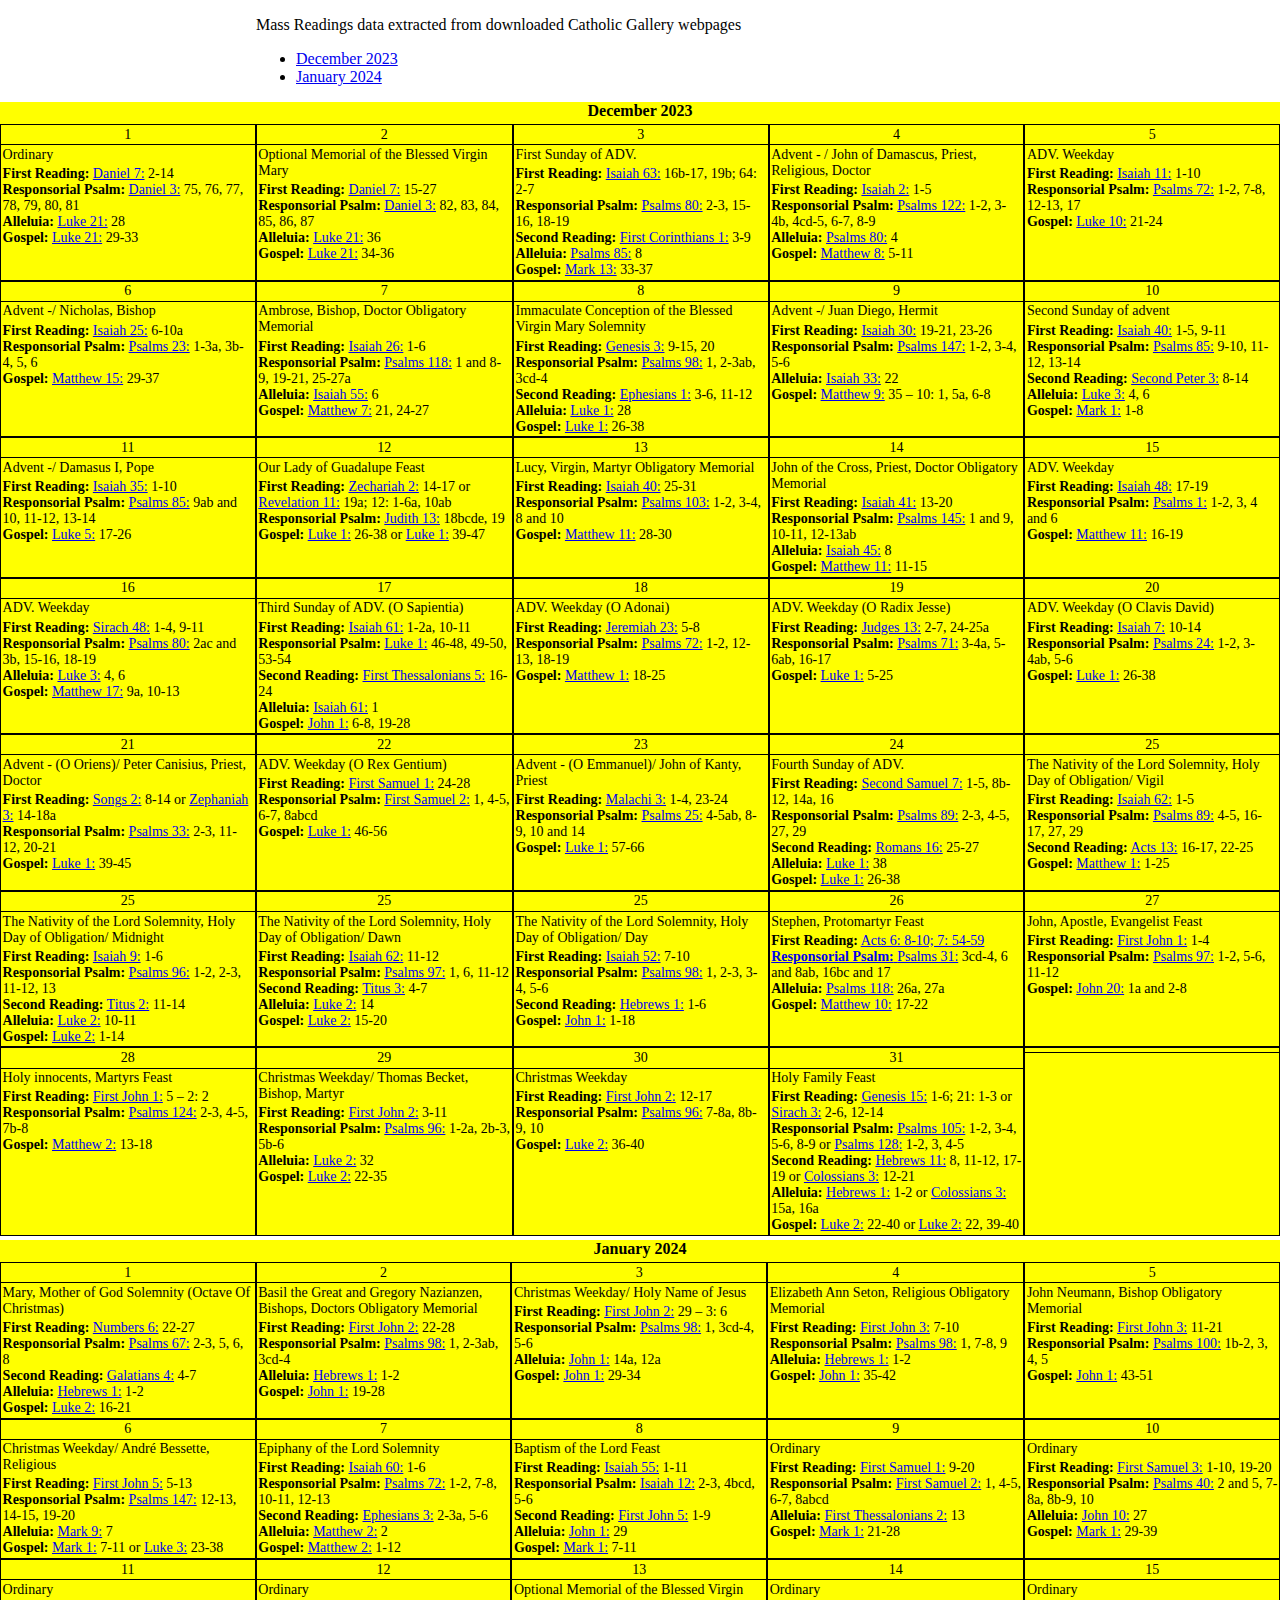
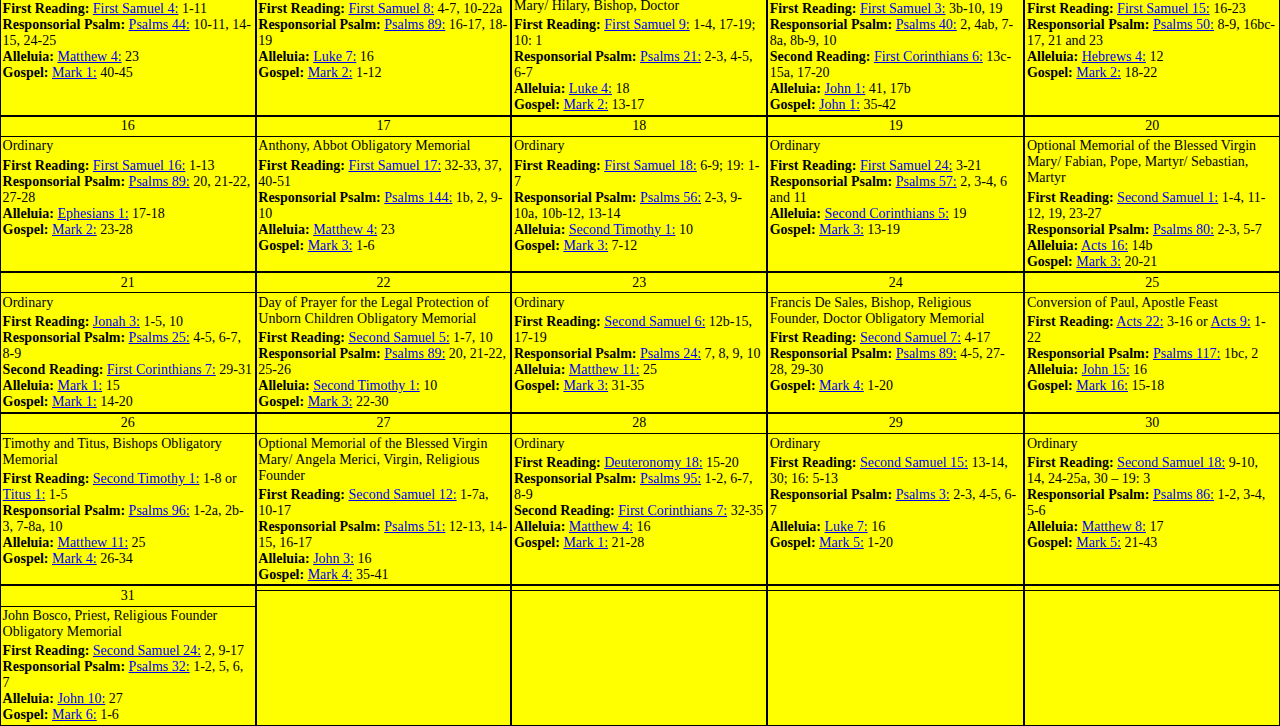
<file: MREXT-v2/index.html>
<!DOCTYPE html>
<html lang="en">

<head>
    <meta charset="UTF-8">
    <meta name="viewport" content="width=device-width, initial-scale=1.0">
    <title>Mass Readings</title>
    <link rel="stylesheet" href="./output.css">
    <script src="./js/global.js" defer></script>
    <script src="./js/dec23Scraper.js" defer></script>
    <script src="./js/jan24Scraper.js" defer></script>
</head>

<body>

    <div id="attribution">
        <p>Mass Readings data extracted from downloaded Catholic Gallery webpages</p>
        <ul>
            <li>
                <a href="https://www.catholicgallery.org/mass-reading/december-2023-download/" target="_blank"
                    ref="noopener noreferrer">
                    December 2023
                </a>
            </li>
            <li>
                <a href="https://www.catholicgallery.org/mass-reading/january-2024-download/" target="_blank"
                    rel="noopener noreferrer">
                    January 2024
                </a>
            </li>
        </ul>
    </div>

    <section id="rawData">
        <div id="december-2023">
            <div class="dmrnlpm">
                <div class="dmrday">1 December 2023 – Friday</div>
                <div class="dmrds">Ordinary Weekday</div>
                <div class="dmrrs">
                    <strong>First Reading:</strong>
                    <a href="https://www.catholicgallery.org/bible-drb/daniel-7/">Daniel 7:</a> 2-14<br>
                    <strong>Responsorial
                        Psalm:</strong> <a href="https://www.catholicgallery.org/bible-drb/daniel-3/">Daniel 3:</a> 75,
                    76, 77, 78,
                    79, 80, 81<br><strong>Alleluia:</strong> <a
                        href="https://www.catholicgallery.org/bible-drb/luke-21/">Luke
                        21:</a> 28<br><strong>Gospel:</strong> <a
                        href="https://www.catholicgallery.org/bible-drb/luke-21/">Luke
                        21:</a> 29-33
                </div>
            </div>
            <div class="dmrnlpm">
                <div class="dmrday">2 December 2023 – Saturday</div>
                <div class="dmrds">Ordinary Weekday/ Optional Memorial of the Blessed Virgin Mary</div>
                <div class="dmrrs">
                    <strong>First Reading:</strong>
                    <a href="https://www.catholicgallery.org/bible-drb/daniel-7/">Daniel 7:</a> 15-27<br>
                    <strong>Responsorial
                        Psalm:</strong> <a href="https://www.catholicgallery.org/bible-drb/daniel-3/">Daniel 3:</a> 82,
                    83, 84, 85,
                    86, 87<br><strong>Alleluia:</strong> <a
                        href="https://www.catholicgallery.org/bible-drb/luke-21/">Luke 21:</a>
                    36<br><strong>Gospel:</strong> <a href="https://www.catholicgallery.org/bible-drb/luke-21/">Luke
                        21:</a> 34-36
                </div>
            </div>
            <div class="dmrnlpm">
                <div class="dmrday">3 December 2023 – Sunday</div>
                <div class="dmrds">First Sunday of Advent</div>
                <div class="dmrrs">
                    <strong>First Reading:</strong>
                    <a href="https://www.catholicgallery.org/bible-drb/isaiah-63/">Isaiah 63:</a> 16b-17, 19b; 64:
                    2-7<br>
                    <strong>Responsorial Psalm:</strong> <a
                        href="https://www.catholicgallery.org/bible-drb/psalms-80/">Psalms
                        80:</a> 2-3, 15-16,
                    18-19<br><strong>Second Reading:</strong> <a
                        href="https://www.catholicgallery.org/bible-drb/1-corinthians-1/">First Corinthians 1:</a>
                    3-9<br><strong>Alleluia:</strong> <a
                        href="https://www.catholicgallery.org/bible-drb/psalms-85/">Psalms 85:</a>
                    8<br><strong>Gospel:</strong> <a href="https://www.catholicgallery.org/bible-drb/mark-13/">Mark
                        13:</a> 33-37
                </div>
            </div>
            <div class="dmrnlpm">
                <div class="dmrday">4 December 2023 – Monday</div>
                <div class="dmrds">Advent Weekday / John of Damascus, Priest, Religious, Doctor</div>
                <div class="Bible Bible-2" style="margin: 30px auto; min-width:260px;text-align: center;"> <ins
                        class="adsbygoogle" style="display: block; text-align: center;"
                        data-ad-client="ca-pub-2944844911296209" data-ad-slot="4220644378" data-ad-layout="in-article"
                        data-ad-format="fluid"><iframe id="aswift_1"
                            style="height: 1px !important; max-height: 1px !important; max-width: 1px !important; width: 1px !important;"><iframe
                                id="google_ads_frame1"></iframe></iframe></ins>
                </div>
                <div class="dmrrs">
                    <strong>First Reading:</strong>
                    <a href="https://www.catholicgallery.org/bible-drb/isaiah-2/">Isaiah 2:</a> 1-5<br>
                    <strong>Responsorial
                        Psalm:</strong> <a href="https://www.catholicgallery.org/bible-drb/psalms-122/">Psalms 122:</a>
                    1-2, 3-4b,
                    4cd-5, 6-7, 8-9<br><strong>Alleluia:</strong> <a
                        href="https://www.catholicgallery.org/bible-drb/psalms-80/">Psalms 80:</a>
                    4<br><strong>Gospel:</strong> <a href="https://www.catholicgallery.org/bible-drb/matthew-8/">Matthew
                        8:</a> 5-11
                </div>
            </div>
            <div class="dmrnlpm">
                <div class="dmrday">5 December 2023 – Tuesday</div>
                <div class="dmrds">Advent Weekday</div>
                <div class="dmrrs">
                    <strong>First Reading:</strong>
                    <a href="https://www.catholicgallery.org/bible-drb/isaiah-11/">Isaiah 11:</a> 1-10<br>
                    <strong>Responsorial
                        Psalm:</strong> <a href="https://www.catholicgallery.org/bible-drb/psalms-72/">Psalms 72:</a>
                    1-2, 7-8,
                    12-13, 17<br><strong>Gospel:</strong> <a
                        href="https://www.catholicgallery.org/bible-drb/luke-10/">Luke 10:</a>
                    21-24
                </div>
            </div>
            <div class="dmrnlpm">
                <div class="dmrday">6 December 2023 – Wednesday</div>
                <div class="dmrds">Advent Weekday/ Nicholas, Bishop</div>
                <div class="dmrrs">
                    <strong>First Reading:</strong>
                    <a href="https://www.catholicgallery.org/bible-drb/isaiah-25/">Isaiah 25:</a> 6-10a<br>
                    <strong>Responsorial
                        Psalm:</strong> <a href="https://www.catholicgallery.org/bible-drb/psalms-23/">Psalms 23:</a>
                    1-3a, 3b-4, 5,
                    6<br><strong>Gospel:</strong> <a
                        href="https://www.catholicgallery.org/bible-drb/matthew-15/">Matthew 15:</a>
                    29-37
                </div>
            </div>
            <div class="dmrnlpm">
                <div class="dmrday">7 December 2023 – Thursday</div>
                <div class="dmrds">Ambrose, Bishop, Doctor Obligatory Memorial</div>
                <div class="dmrrs">
                    <strong>First Reading:</strong>
                    <a href="https://www.catholicgallery.org/bible-drb/isaiah-26/">Isaiah 26:</a> 1-6<br>
                    <strong>Responsorial
                        Psalm:</strong> <a href="https://www.catholicgallery.org/bible-drb/psalms-118/">Psalms 118:</a>
                    1 and 8-9,
                    19-21, 25-27a<br><strong>Alleluia:</strong> <a
                        href="https://www.catholicgallery.org/bible-drb/isaiah-55/">Isaiah 55:</a>
                    6<br><strong>Gospel:</strong> <a href="https://www.catholicgallery.org/bible-drb/matthew-7/">Matthew
                        7:</a> 21, 24-27
                </div>
            </div>
            <div class="dmrnlpm">
                <div class="dmrday">8 December 2023 – Friday</div>
                <div class="dmrds">Immaculate Conception of the Blessed Virgin Mary Solemnity</div>
                <div class="dmrrs">
                    <strong>First Reading:</strong>
                    <a href="https://www.catholicgallery.org/bible-drb/genesis-3/">Genesis 3:</a> 9-15, 20<br>
                    <strong>Responsorial
                        Psalm:</strong> <a href="https://www.catholicgallery.org/bible-drb/psalms-98/">Psalms 98:</a> 1,
                    2-3ab,
                    3cd-4<br><strong>Second Reading:</strong> <a
                        href="https://www.catholicgallery.org/bible-drb/ephesians-1/">Ephesians 1:</a> 3-6,
                    11-12<br><strong>Alleluia:</strong> <a href="https://www.catholicgallery.org/bible-drb/luke-1/">Luke
                        1:</a>
                    28<br><strong>Gospel:</strong> <a href="https://www.catholicgallery.org/bible-drb/luke-1/">Luke
                        1:</a> 26-38
                </div>
            </div>
            <div class="dmrnlpm">
                <div class="dmrday">9 December 2023 – Saturday</div>
                <div class="dmrds">Advent Weekday/ Juan Diego, Hermit</div>
                <div class="dmrrs">
                    <strong>First Reading:</strong>
                    <a href="https://www.catholicgallery.org/bible-drb/isaiah-30/">Isaiah 30:</a> 19-21,
                    23-26<br>
                    <strong>Responsorial Psalm:</strong> <a
                        href="https://www.catholicgallery.org/bible-drb/psalms-147/">Psalms
                        147:</a> 1-2, 3-4,
                    5-6<br><strong>Alleluia:</strong> <a
                        href="https://www.catholicgallery.org/bible-drb/isaiah-33/">Isaiah 33:</a>
                    22<br><strong>Gospel:</strong> <a
                        href="https://www.catholicgallery.org/bible-drb/matthew-9/">Matthew 9:</a> 35
                    – 10: 1, 5a, 6-8
                </div>
            </div>
            <div class="dmrnlpm">
                <div class="dmrday">10 December 2023 – Sunday</div>
                <div class="dmrds">Second Sunday of advent</div>
                <div class="dmrrs">
                    <strong>First Reading:</strong>
                    <a href="https://www.catholicgallery.org/bible-drb/isaiah-40/">Isaiah 40:</a> 1-5, 9-11<br>
                    <strong>Responsorial
                        Psalm:</strong> <a href="https://www.catholicgallery.org/bible-drb/psalms-85/">Psalms 85:</a>
                    9-10, 11-12,
                    13-14<br><strong>Second Reading:</strong> <a
                        href="https://www.catholicgallery.org/bible-drb/2-peter-3/">Second
                        Peter 3:</a> 8-14<br><strong>Alleluia:</strong> <a
                        href="https://www.catholicgallery.org/bible-drb/luke-3/">Luke 3:</a> 4,
                    6<br><strong>Gospel:</strong> <a href="https://www.catholicgallery.org/bible-drb/mark-1/">Mark
                        1:</a> 1-8
                </div>
            </div>
            <div class="dmrnlpm">
                <div class="dmrday">11 December 2023 – Monday</div>
                <div class="dmrds">Advent Weekday/ Damasus I, Pope</div>
                <div class="dmrrs">
                    <strong>First Reading:</strong>
                    <a href="https://www.catholicgallery.org/bible-drb/isaiah-35/">Isaiah 35:</a> 1-10<br>
                    <strong>Responsorial
                        Psalm:</strong> <a href="https://www.catholicgallery.org/bible-drb/psalms-85/">Psalms 85:</a>
                    9ab and 10,
                    11-12, 13-14<br><strong>Gospel:</strong> <a
                        href="https://www.catholicgallery.org/bible-drb/luke-5/">Luke 5:</a>
                    17-26
                </div>
            </div>
            <div class="dmrnlpm">
                <div class="dmrday">12 December 2023 – Tuesday</div>
                <div class="dmrds">Our Lady of Guadalupe Feast</div>
                <div class="dmrrs">
                    <strong>First Reading:</strong>
                    <a href="https://www.catholicgallery.org/bible-drb/zechariah-2/">Zechariah 2:</a> 14-17 or <a
                        href="https://www.catholicgallery.org/bible-drb/revelation-11/">Revelation 11:</a> 19a; 12:
                    1-6a,
                    10ab<br>
                    <strong>Responsorial Psalm:</strong> <a
                        href="https://www.catholicgallery.org/bible-drb/judith-13/">Judith
                        13:</a> 18bcde,
                    19<br><strong>Gospel:</strong> <a href="https://www.catholicgallery.org/bible-drb/luke-1/">Luke
                        1:</a> 26-38 or
                    <a href="https://www.catholicgallery.org/bible-drb/luke-1/">Luke 1:</a> 39-47
                </div>
            </div>
            <div class="dmrnlpm">
                <div class="dmrday">13 December 2023 – Wednesday</div>
                <div class="dmrds">Lucy, Virgin, Martyr Obligatory Memorial</div>
                <div class="dmrrs">
                    <strong>First Reading:</strong>
                    <a href="https://www.catholicgallery.org/bible-drb/isaiah-40/">Isaiah 40:</a> 25-31<br>
                    <strong>Responsorial
                        Psalm:</strong> <a href="https://www.catholicgallery.org/bible-drb/psalms-103/">Psalms 103:</a>
                    1-2, 3-4, 8
                    and 10<br><strong>Gospel:</strong> <a
                        href="https://www.catholicgallery.org/bible-drb/matthew-11/">Matthew
                        11:</a> 28-30
                </div>
            </div>
            <div class="dmrnlpm">
                <div class="dmrday">14 December 2023 – Thursday</div>
                <div class="dmrds">John of the Cross, Priest, Doctor Obligatory Memorial</div>
                <div class="dmrrs">
                    <strong>First Reading:</strong>
                    <a href="https://www.catholicgallery.org/bible-drb/isaiah-41/">Isaiah 41:</a> 13-20<br>
                    <strong>Responsorial
                        Psalm:</strong> <a href="https://www.catholicgallery.org/bible-drb/psalms-145/">Psalms 145:</a>
                    1 and 9,
                    10-11, 12-13ab<br><strong>Alleluia:</strong> <a
                        href="https://www.catholicgallery.org/bible-drb/isaiah-45/">Isaiah 45:</a>
                    8<br><strong>Gospel:</strong> <a
                        href="https://www.catholicgallery.org/bible-drb/matthew-11/">Matthew 11:</a> 11-15
                </div>
            </div>
            <div class="dmrnlpm">
                <div class="dmrday">15 December 2023 – Friday</div>
                <div class="dmrds">Advent Weekday</div>
                <div class="dmrrs">
                    <strong>First Reading:</strong>
                    <a href="https://www.catholicgallery.org/bible-drb/isaiah-48/">Isaiah 48:</a> 17-19<br>
                    <strong>Responsorial
                        Psalm:</strong> <a href="https://www.catholicgallery.org/bible-drb/psalms-1/">Psalms 1:</a> 1-2,
                    3, 4 and
                    6<br><strong>Gospel:</strong> <a
                        href="https://www.catholicgallery.org/bible-drb/matthew-11/">Matthew 11:</a>
                    16-19
                </div>
            </div>
            <div class="dmrnlpm">
                <div class="dmrday">16 December 2023 – Saturday</div>
                <div class="dmrds">Advent Weekday</div>
                <div class="dmrrs">
                    <strong>First Reading:</strong>
                    <a href="https://www.catholicgallery.org/bible-drb/sirach-48/">Sirach 48:</a> 1-4, 9-11<br>
                    <strong>Responsorial
                        Psalm:</strong> <a href="https://www.catholicgallery.org/bible-drb/psalms-80/">Psalms 80:</a>
                    2ac and 3b,
                    15-16, 18-19<br><strong>Alleluia:</strong> <a
                        href="https://www.catholicgallery.org/bible-drb/luke-3/">Luke
                        3:</a> 4, 6<br><strong>Gospel:</strong> <a
                        href="https://www.catholicgallery.org/bible-drb/matthew-17/">Matthew 17:</a> 9a, 10-13
                </div>
            </div>
            <div class="dmrnlpm">
                <div class="dmrday">17 December 2023 – Sunday</div>
                <div class="dmrds">Third Sunday of Advent (O Sapientia)</div>
                <div class="dmrrs">
                    <strong>First Reading:</strong>
                    <a href="https://www.catholicgallery.org/bible-drb/isaiah-61/">Isaiah 61:</a> 1-2a,
                    10-11<br>
                    <strong>Responsorial Psalm:</strong> <a
                        href="https://www.catholicgallery.org/bible-drb/luke-1/">Luke
                        1:</a> 46-48, 49-50, 53-54<br><strong>Second Reading:</strong> <a
                        href="https://www.catholicgallery.org/bible-drb/1-thessalonians-5/">First Thessalonians 5:</a>
                    16-24<br><strong>Alleluia:</strong> <a
                        href="https://www.catholicgallery.org/bible-drb/isaiah-61/">Isaiah
                        61:</a> 1<br><strong>Gospel:</strong> <a
                        href="https://www.catholicgallery.org/bible-drb/john-1/">John
                        1:</a> 6-8, 19-28
                </div>
            </div>
            <div class="dmrnlpm">
                <div class="dmrday">18 December 2023 – Monday</div>
                <div class="dmrds">Advent Weekday (O Adonai)</div>
                <div class="dmrrs">
                    <strong>First Reading:</strong>
                    <a href="https://www.catholicgallery.org/bible-drb/jeremiah-23/">Jeremiah 23:</a> 5-8<br>
                    <strong>Responsorial
                        Psalm:</strong> <a href="https://www.catholicgallery.org/bible-drb/psalms-72/">Psalms 72:</a>
                    1-2, 12-13,
                    18-19<br><strong>Gospel:</strong> <a
                        href="https://www.catholicgallery.org/bible-drb/matthew-1/">Matthew 1:</a>
                    18-25
                </div>
            </div>
            <div class="dmrnlpm">
                <div class="dmrday">19 December 2023 – Tuesday</div>
                <div class="Bible Bible-6" style="margin: 30px auto; min-width:260px;text-align: center;"> <ins
                        class="adsbygoogle" style="display:block; text-align:center;" data-ad-layout="in-article"
                        data-ad-format="fluid" data-ad-client="ca-pub-2944844911296209"
                        data-ad-slot="7952839972"><iframe id="aswift_2"
                            style="height: 1px !important; max-height: 1px !important; max-width: 1px !important; width: 1px !important;"><iframe
                                id="google_ads_frame2"></iframe></iframe></ins>
                </div>
                <div class="dmrds">Advent Weekday (O Radix Jesse)</div>
                <div class="dmrrs">
                    <strong>First Reading:</strong>
                    <a href="https://www.catholicgallery.org/bible-drb/judges-13/">Judges 13:</a> 2-7,
                    24-25a<br>
                    <strong>Responsorial Psalm:</strong> <a
                        href="https://www.catholicgallery.org/bible-drb/psalms-71/">Psalms
                        71:</a> 3-4a, 5-6ab,
                    16-17<br><strong>Gospel:</strong> <a href="https://www.catholicgallery.org/bible-drb/luke-1/">Luke
                        1:</a> 5-25
                </div>
            </div>
            <div class="dmrnlpm">
                <div class="dmrday">20 December 2023 – Wednesday</div>
                <div class="dmrds">Advent Weekday (O Clavis David)</div>
                <div class="dmrrs">
                    <strong>First Reading:</strong>
                    <a href="https://www.catholicgallery.org/bible-drb/isaiah-7/">Isaiah 7:</a> 10-14<br>
                    <strong>Responsorial
                        Psalm:</strong> <a href="https://www.catholicgallery.org/bible-drb/psalms-24/">Psalms 24:</a>
                    1-2, 3-4ab,
                    5-6<br><strong>Gospel:</strong> <a href="https://www.catholicgallery.org/bible-drb/luke-1/">Luke
                        1:</a> 26-38
                </div>
            </div>
            <div class="dmrnlpm">
                <div class="dmrday">21 December 2023 – Thursday</div>
                <div class="dmrds">Advent Weekday (O Oriens)/ Peter Canisius, Priest, Doctor</div>
                <div class="dmrrs">
                    <strong>First Reading:</strong>
                    <a href="https://www.catholicgallery.org/bible-drb/song-of-songs-2/">Songs 2:</a> 8-14 or <a
                        href="https://www.catholicgallery.org/bible-drb/zephaniah-3/">Zephaniah 3:</a>
                    14-18a<br>
                    <strong>Responsorial Psalm:</strong> <a
                        href="https://www.catholicgallery.org/bible-drb/psalms-33/">Psalms
                        33:</a> 2-3, 11-12,
                    20-21<br><strong>Gospel:</strong> <a href="https://www.catholicgallery.org/bible-drb/luke-1/">Luke
                        1:</a> 39-45
                </div>
            </div>
            <div class="dmrnlpm">
                <div class="dmrday">22 December 2023 – Friday</div>
                <div class="dmrds">Advent Weekday (O Rex Gentium)</div>
                <div class="dmrrs">
                    <strong>First Reading:</strong>
                    <a href="https://www.catholicgallery.org/bible-drb/1-samuel-1/">First Samuel 1:</a>
                    24-28<br>
                    <strong>Responsorial Psalm:</strong> <a
                        href="https://www.catholicgallery.org/bible-drb/1-samuel-2/">First
                        Samuel 2:</a> 1, 4-5, 6-7,
                    8abcd<br><strong>Gospel:</strong> <a href="https://www.catholicgallery.org/bible-drb/luke-1/">Luke
                        1:</a> 46-56
                </div>
            </div>
            <div class="dmrnlpm">
                <div class="dmrday">23 December 2023 – Saturday</div>
                <div class="dmrds">Advent Weekday (O Emmanuel)/ John of Kanty, Priest</div>
                <div class="dmrrs">
                    <strong>First Reading:</strong>
                    <a href="https://www.catholicgallery.org/bible-drb/malachi-3/">Malachi 3:</a> 1-4,
                    23-24<br>
                    <strong>Responsorial Psalm:</strong> <a
                        href="https://www.catholicgallery.org/bible-drb/psalms-25/">Psalms
                        25:</a> 4-5ab, 8-9, 10 and
                    14<br><strong>Gospel:</strong> <a href="https://www.catholicgallery.org/bible-drb/luke-1/">Luke
                        1:</a> 57-66
                </div>
            </div>
            <div class="dmrnlpm">
                <div class="dmrday">24 December 2023 – Sunday</div>
                <div class="dmrds">Fourth Sunday of Advent</div>
                <div class="dmrrs">
                    <strong>First Reading:</strong>
                    <a href="https://www.catholicgallery.org/bible-drb/2-samuel-7/">Second Samuel 7:</a> 1-5, 8b-12,
                    14a,
                    16<br>
                    <strong>Responsorial Psalm:</strong> <a
                        href="https://www.catholicgallery.org/bible-drb/psalms-89/">Psalms
                        89:</a> 2-3, 4-5, 27, 29<br><strong>Second Reading:</strong> <a
                        href="https://www.catholicgallery.org/bible-drb/romans-16/">Romans 16:</a>
                    25-27<br><strong>Alleluia:</strong> <a href="https://www.catholicgallery.org/bible-drb/luke-1/">Luke
                        1:</a>
                    38<br><strong>Gospel:</strong> <a href="https://www.catholicgallery.org/bible-drb/luke-1/">Luke
                        1:</a> 26-38
                </div>
            </div>
            <div class="dmrnlpm">
                <div class="dmrday">25 December 2023 – Monday – Vigil</div>
                <div class="dmrds">The Nativity of the Lord Solemnity, Holy Day of Obligation/ Vigil</div>
                <div class="dmrrs">
                    <strong>First Reading:</strong>
                    <a href="https://www.catholicgallery.org/bible-drb/isaiah-62/">Isaiah 62:</a> 1-5<br>
                    <strong>Responsorial
                        Psalm:</strong> <a href="https://www.catholicgallery.org/bible-drb/psalms-89/">Psalms 89:</a>
                    4-5, 16-17,
                    27, 29<br><strong>Second Reading:</strong> <a
                        href="https://www.catholicgallery.org/bible-drb/acts-13/">Acts
                        13:</a> 16-17, 22-25<br><strong>Gospel:</strong> <a
                        href="https://www.catholicgallery.org/bible-drb/matthew-1/">Matthew 1:</a> 1-25
                </div>ading/251223-vigil/" target="_blank" rel="noopener">Read Full
                Here</a>
            </div>
            <div class="dmrnlpm">
                <div class="dmrday">25 December 2023 – Monday – Midnight</div>
                <div class="dmrds">The Nativity of the Lord Solemnity, Holy Day of Obligation/ Midnight</div>
                <div class="dmrrs">
                    <strong>First Reading:</strong>
                    <a href="https://www.catholicgallery.org/bible-drb/isaiah-9/">Isaiah 9:</a> 1-6<br>
                    <strong>Responsorial
                        Psalm:</strong> <a href="https://www.catholicgallery.org/bible-drb/psalms-96/">Psalms 96:</a>
                    1-2, 2-3,
                    11-12, 13<br><strong>Second Reading:</strong> <a
                        href="https://www.catholicgallery.org/bible-drb/titus-2/">Titus
                        2:</a> 11-14<br><strong>Alleluia:</strong> <a
                        href="https://www.catholicgallery.org/bible-drb/luke-2/">Luke
                        2:</a> 10-11<br><strong>Gospel:</strong> <a
                        href="https://www.catholicgallery.org/bible-drb/luke-2/">Luke
                        2:</a> 1-14
                </div>
            </div>
            <div class="dmrnlpxm">
                <div class="dmrday">25 December 2023 – Monday – Dawn</div>
                <div class="dmrds">The Nativity of the Lord Solemnity, Holy Day of Obligation/ Dawn</div>
                <div class="dmrrs">
                    <strong>First Reading:</strong>
                    <a href="https://www.catholicgallery.org/bible-drb/isaiah-62/">Isaiah 62:</a> 11-12<br>
                    <strong>Responsorial
                        Psalm:</strong> <a href="https://www.catholicgallery.org/bible-drb/psalms-97/">Psalms 97:</a> 1,
                    6,
                    11-12<br><strong>Second Reading:</strong> <a
                        href="https://www.catholicgallery.org/bible-drb/titus-3/">Titus
                        3:</a> 4-7<br><strong>Alleluia:</strong> <a
                        href="https://www.catholicgallery.org/bible-drb/luke-2/">Luke
                        2:</a> 14<br><strong>Gospel:</strong> <a
                        href="https://www.catholicgallery.org/bible-drb/luke-2/">Luke
                        2:</a> 15-20
                </div>
            </div>
            <div class="dmrnlpm">
                <div class="dmrday">25 December 2023 – Monday – Day</div>
                <div class="dmrds">The Nativity of the Lord Solemnity, Holy Day of Obligation/ Day</div>
                <div class="Bible Bible-16" style="margin: 30px auto; min-width:260px;text-align: center;"> <ins
                        class="adsbygoogle" style="display:block; text-align:center;" data-ad-layout="in-article"
                        data-ad-format="fluid" data-ad-client="ca-pub-2944844911296209"
                        data-ad-slot="3852214379"><iframe id="aswift_3"
                            style="height: 1px !important; max-height: 1px !important; max-width: 1px !important; width: 1px !important;"><iframe
                                id="google_ads_frame3"></iframe></iframe></ins>
                </div>
                <div class="dmrrs">
                    <strong>First Reading:</strong>
                    <a href="https://www.catholicgallery.org/bible-drb/isaiah-52/">Isaiah 52:</a> 7-10<br>
                    <strong>Responsorial
                        Psalm:</strong> <a href="https://www.catholicgallery.org/bible-drb/psalms-98/">Psalms 98:</a> 1,
                    2-3, 3-4,
                    5-6<br><strong>Second Reading:</strong> <a
                        href="https://www.catholicgallery.org/bible-drb/hebrews-1/">Hebrews
                        1:</a> 1-6<br><strong>Gospel:</strong> <a
                        href="https://www.catholicgallery.org/bible-drb/john-1/">John
                        1:</a> 1-18
                </div>
            </div>
            <div class="dmrnlpm">
                <div class="dmrday">26 December 2023 – Tuesday</div>
                <div class="dmrds">Stephen, Protomartyr Feast</div>
                <div class="dmrrs">
                    <strong>First Reading:</strong>
                    <a href="https://www.catholicgallery.org/bible-drb/acts-6/">Acts 6: 8-10; 7: 54-59<br>
                        <strong>Responsorial Psalm:</strong>
                        <a href="https://www.catholicgallery.org/bible-drb/psalms-31/">Psalms
                            31:</a> 3cd-4, 6 and 8ab, 16bc and
                        17<br><strong>Alleluia:</strong> <a
                            href="https://www.catholicgallery.org/bible-drb/psalms-118/">Psalms
                            118:</a>
                        26a, 27a<br><strong>Gospel:</strong> <a
                            href="https://www.catholicgallery.org/bible-drb/matthew-10/">Matthew
                            10:</a> 17-22
                </div>
            </div>
            <div class="dmrnlpm">
                <div class="dmrday">27 December 2023 – Wednesday</div>
                <div class="dmrds">John, Apostle, Evangelist Feast</div>
                <div class="dmrrs">
                    <strong>First Reading:</strong>
                    <a href="https://www.catholicgallery.org/bible-drb/1-john-1/">First John 1:</a> 1-4<br>
                    <strong>Responsorial
                        Psalm:</strong> <a href="https://www.catholicgallery.org/bible-drb/psalms-97/">Psalms 97:</a>
                    1-2, 5-6,
                    11-12<br><strong>Gospel:</strong> <a href="https://www.catholicgallery.org/bible-drb/john-20/">John
                        20:</a> 1a
                    and 2-8
                </div>
            </div>
            <div class="dmrnlpm">
                <div class="dmrday">28 December 2023 – Thursday</div>
                <div class="dmrds">Holy innocents, Martyrs Feast</div>
                <div class="dmrrs">
                    <strong>First Reading:</strong>
                    <a href="https://www.catholicgallery.org/bible-drb/1-john-1/">First John 1:</a> 5 – 2:
                    2<br>
                    <strong>Responsorial Psalm:</strong> <a
                        href="https://www.catholicgallery.org/bible-drb/psalms-124/">Psalms
                        124:</a> 2-3, 4-5, 7b-8<br><strong>Gospel:</strong> <a
                        href="https://www.catholicgallery.org/bible-drb/matthew-2/">Matthew 2:</a> 13-18
                </div>
            </div>
            <div class="dmrnlpm">
                <div class="dmrday">29 December 2023 – Friday</div>
                <div class="dmrds">Christmas Weekday/ Thomas Becket, Bishop, Martyr</div>
                <div class="dmrrs">
                    <strong>First Reading:</strong>
                    <a href="https://www.catholicgallery.org/bible-drb/1-john-2/">First John 2:</a> 3-11<br>
                    <strong>Responsorial
                        Psalm:</strong> <a href="https://www.catholicgallery.org/bible-drb/psalms-96/">Psalms 96:</a>
                    1-2a, 2b-3,
                    5b-6<br><strong>Alleluia:</strong> <a href="https://www.catholicgallery.org/bible-drb/luke-2/">Luke
                        2:</a>
                    32<br><strong>Gospel:</strong> <a href="https://www.catholicgallery.org/bible-drb/luke-2/">Luke
                        2:</a> 22-35
                </div>
            </div>
            <div class="dmrnlpm">
                <div class="dmrday">30 December 2023 – Saturday</div>
                <div class="dmrds">Christmas Weekday</div>
                <div class="dmrrs">
                    <strong>First Reading:</strong>
                    <a href="https://www.catholicgallery.org/bible-drb/1-john-2/">First John 2:</a> 12-17<br>
                    <strong>Responsorial
                        Psalm:</strong> <a href="https://www.catholicgallery.org/bible-drb/psalms-96/">Psalms 96:</a>
                    7-8a, 8b-9,
                    10<br><strong>Gospel:</strong> <a href="https://www.catholicgallery.org/bible-drb/luke-2/">Luke
                        2:</a> 36-40
                </div>
            </div>
            <div class="dmrnlpm">
                <div class="dmrday">31 December 2023 – Sunday</div>
                <div class="dmrds">Holy Family Feast</div>
                <div class="dmrrs">
                    <strong>First Reading:</strong>
                    <a href="https://www.catholicgallery.org/bible-drb/genesis-15/">Genesis 15:</a> 1-6; 21: 1-3 or <a
                        href="https://www.catholicgallery.org/bible-drb/sirach-3/">Sirach 3:</a> 2-6, 12-14<br>
                    <strong>Responsorial
                        Psalm:</strong> <a href="https://www.catholicgallery.org/bible-drb/psalms-105/">Psalms 105:</a>
                    1-2, 3-4,
                    5-6, 8-9 or <a href="https://www.catholicgallery.org/bible-drb/psalms-128/">Psalms 128:</a> 1-2, 3,
                    4-5<br><strong>Second Reading:</strong> <a
                        href="https://www.catholicgallery.org/bible-drb/hebrews-11/">Hebrews
                        11:</a> 8, 11-12, 17-19 or <a
                        href="https://www.catholicgallery.org/bible-drb/colossians-3/">Colossians
                        3:</a> 12-21<br><strong>Alleluia:</strong> <a
                        href="https://www.catholicgallery.org/bible-drb/hebrews-1/">Hebrews 1:</a> 1-2 or <a
                        href="https://www.catholicgallery.org/bible-drb/colossians-3/">Colossians 3:</a> 15a,
                    16a<br><strong>Gospel:</strong> <a href="https://www.catholicgallery.org/bible-drb/luke-2/">Luke
                        2:</a> 22-40 or
                    <a href="https://www.catholicgallery.org/bible-drb/luke-2/">Luke 2:</a> 22, 39-40
                </div>
            </div>
        </div>
        <div id="january-2024">
            <div class="dmrnlpm">
                <div class="dmrday">1 January 2024</div>
                <div class="dmrds">Mary, Mother of God Solemnity (Octave Of Christmas)</div>
                <div class="dmrrs">
                    <strong>First Reading:</strong>
                    <a href="https://www.catholicgallery.org/bible-drb/numbers-6/">Numbers 6:</a> 22-27<br>
                    <strong>Responsorial Psalm:</strong>
                    <a href="https://www.catholicgallery.org/bible-drb/psalms-67/">Psalms 67:</a> 2-3, 5, 6, 8<br>
                    <strong>Second Reading:</strong>
                    <a href="https://www.catholicgallery.org/bible-drb/galatians-4/">Galatians 4:</a> 4-7<br>
                    <strong>Alleluia:</strong> <a href="https://www.catholicgallery.org/bible-drb/hebrews-1/">Hebrews
                        1:</a> 1-2<br>
                    <strong>Gospel:</strong>
                    <a href="https://www.catholicgallery.org/bible-drb/luke-2/">Luke 2:</a> 16-21
                </div>
            </div>
            <div class="dmrnlpm">
                <div class="dmrday">2 January 2024</div>
                <div class="dmrds">Basil the Great and Gregory Nazianzen, Bishops, Doctors Obligatory Memorial</div>
                <div class="dmrrs">
                    <strong>First Reading:</strong>
                    <a href="https://www.catholicgallery.org/bible-drb/1-john-2/">First John 2:</a> 22-28<br>
                    <strong>Responsorial Psalm:</strong>
                    <a href="https://www.catholicgallery.org/bible-drb/psalms-98/">Psalms 98:</a> 1, 2-3ab, 3cd-4<br>
                    <strong>Alleluia:</strong> <a href="https://www.catholicgallery.org/bible-drb/hebrews-1/">Hebrews
                        1:</a> 1-2<br>
                    <strong>Gospel:</strong>
                    <a href="https://www.catholicgallery.org/bible-drb/john-1/">John 1:</a> 19-28
                </div>
            </div>
            <div class="dmrnlpm">
                <div class="dmrday">3 January 2024</div>
                <div class="dmrds">Christmas Weekday/ Holy Name of Jesus</div>
                <div class="dmrrs">
                    <strong>First Reading:</strong>
                    <a href="https://www.catholicgallery.org/bible-drb/1-john-2/">First John 2:</a> 29 – 3: 6<br>
                    <strong>Responsorial Psalm:</strong>
                    <a href="https://www.catholicgallery.org/bible-drb/psalms-98/">Psalms 98:</a> 1, 3cd-4, 5-6<br>
                    <strong>Alleluia:</strong> <a href="https://www.catholicgallery.org/bible-drb/john-1/">John 1:</a>
                    14a, 12a<br>
                    <strong>Gospel:</strong>
                    <a href="https://www.catholicgallery.org/bible-drb/john-1/">John 1:</a> 29-34
                </div>
            </div>
            <div class="dmrnlpm">
                <div class="dmrday">4 January 2024</div>
                <div class="dmrds">Elizabeth Ann Seton, Religious Obligatory Memorial</div>
                <div class="dmrrs">
                    <strong>First Reading:</strong>
                    <a href="https://www.catholicgallery.org/bible-drb/1-john-3/">First John 3:</a> 7-10<br>
                    <strong>Responsorial Psalm:</strong>
                    <a href="https://www.catholicgallery.org/bible-drb/psalms-98/">Psalms 98:</a> 1, 7-8, 9<br>
                    <strong>Alleluia:</strong> <a href="https://www.catholicgallery.org/bible-drb/hebrews-1/">Hebrews
                        1:</a> 1-2<br>
                    <strong>Gospel:</strong>
                    <a href="https://www.catholicgallery.org/bible-drb/john-1/">John 1:</a> 35-42
                </div>
            </div>
            <div class="dmrnlpm">
                <div class="dmrday">5 January 2024</div>
                <div class="dmrds">John Neumann, Bishop Obligatory Memorial</div>
                <div class="dmrrs">
                    <strong>First Reading:</strong>
                    <a href="https://www.catholicgallery.org/bible-drb/1-john-3/">First John 3:</a> 11-21<br>
                    <strong>Responsorial Psalm:</strong>
                    <a href="https://www.catholicgallery.org/bible-drb/psalms-100/">Psalms 100:</a> 1b-2, 3, 4, 5<br>
                    <strong>Gospel:</strong>
                    <a href="https://www.catholicgallery.org/bible-drb/john-1/">John 1:</a> 43-51
                </div>
            </div>
            <div class="dmrnlpm">
                <div class="dmrday">6 January 2024</div>
                <div class="dmrds">Christmas Weekday/ André Bessette, Religious</div>
                <div class="dmrrs">
                    <strong>First Reading:</strong>
                    <a href="https://www.catholicgallery.org/bible-drb/1-john-5/">First John 5:</a> 5-13<br>
                    <strong>Responsorial Psalm:</strong>
                    <a href="https://www.catholicgallery.org/bible-drb/psalms-147/">Psalms 147:</a> 12-13, 14-15,
                    19-20<br>
                    <strong>Alleluia:</strong> <a href="https://www.catholicgallery.org/bible-drb/mark-9/">Mark 9:</a>
                    7<br>
                    <strong>Gospel:</strong>
                    <a href="https://www.catholicgallery.org/bible-drb/mark-1/">Mark 1:</a> 7-11 or <a
                        href="https://www.catholicgallery.org/bible-drb/luke-3/">Luke 3:</a> 23-38
                </div>
            </div>
            <div class="dmrnlpm">
                <div class="dmrday">7 January 2024</div>
                <div class="dmrds">Epiphany of the Lord Solemnity</div>
                <div class="dmrrs">
                    <strong>First Reading:</strong>
                    <a href="https://www.catholicgallery.org/bible-drb/isaiah-60/">Isaiah 60:</a> 1-6<br>
                    <strong>Responsorial Psalm:</strong>
                    <a href="https://www.catholicgallery.org/bible-drb/psalms-72/">Psalms 72:</a> 1-2, 7-8, 10-11,
                    12-13<br>
                    <strong>Second Reading:</strong>
                    <a href="https://www.catholicgallery.org/bible-drb/ephesians-3/">Ephesians 3:</a> 2-3a, 5-6<br>
                    <strong>Alleluia:</strong> <a href="https://www.catholicgallery.org/bible-drb/matthew-2/">Matthew
                        2:</a> 2<br>
                    <strong>Gospel:</strong>
                    <a href="https://www.catholicgallery.org/bible-drb/matthew-2/">Matthew 2:</a> 1-12
                </div>
            </div>
            <div class="dmrnlpm">
                <div class="dmrday">8 January 2024</div>
                <div class="dmrds">Baptism of the Lord Feast</div>
                <div class="dmrrs">
                    <strong>First Reading:</strong>
                    <a href="https://www.catholicgallery.org/bible-drb/isaiah-55/">Isaiah 55:</a> 1-11<br>
                    <strong>Responsorial Psalm:</strong>
                    <a href="https://www.catholicgallery.org/bible-drb/isaiah-12/">Isaiah 12:</a> 2-3, 4bcd, 5-6<br>
                    <strong>Second Reading:</strong>
                    <a href="https://www.catholicgallery.org/bible-drb/1-john-5/">First John 5:</a> 1-9<br>
                    <strong>Alleluia:</strong> <a href="https://www.catholicgallery.org/bible-drb/john-1/">John 1:</a>
                    29<br>
                    <strong>Gospel:</strong>
                    <a href="https://www.catholicgallery.org/bible-drb/mark-1/">Mark 1:</a> 7-11
                </div>
            </div>
            <div class="dmrnlpm">
                <div class="dmrday">9 January 2024</div>
                <div class="dmrds">Ordinary Weekday</div>
                <div class="dmrrs">
                    <strong>First Reading:</strong>
                    <a href="https://www.catholicgallery.org/bible-drb/1-samuel-1/">First Samuel 1:</a> 9-20<br>
                    <strong>Responsorial Psalm:</strong>
                    <a href="https://www.catholicgallery.org/bible-drb/1-samuel-2/">First Samuel 2:</a> 1, 4-5, 6-7,
                    8abcd<br>
                    <strong>Alleluia:</strong> <a
                        href="https://www.catholicgallery.org/bible-drb/1-thessalonians-2/">First
                        Thessalonians 2:</a> 13<br>
                    <strong>Gospel:</strong>
                    <a href="https://www.catholicgallery.org/bible-drb/mark-1/">Mark 1:</a> 21-28
                </div>
            </div>
            <div class="dmrnlpm">
                <div class="dmrday">10 January 2024</div>
                <div class="dmrds">Ordinary Weekday</div>
                <div class="dmrrs">
                    <strong>First Reading:</strong>
                    <a href="https://www.catholicgallery.org/bible-drb/1-samuel-3/">First Samuel 3:</a> 1-10, 19-20<br>
                    <strong>Responsorial Psalm:</strong>
                    <a href="https://www.catholicgallery.org/bible-drb/psalms-40/">Psalms 40:</a> 2 and 5, 7-8a, 8b-9,
                    10<br>
                    <strong>Alleluia:</strong> <a href="https://www.catholicgallery.org/bible-drb/john-10/">John 10:</a>
                    27<br>
                    <strong>Gospel:</strong>
                    <a href="https://www.catholicgallery.org/bible-drb/mark-1/">Mark 1:</a> 29-39
                </div>
            </div>
            <div class="dmrnlpm">
                <div class="dmrday">11 January 2024</div>
                <div class="dmrds">Ordinary Weekday</div>
                <div class="dmrrs">
                    <strong>First Reading:</strong>
                    <a href="https://www.catholicgallery.org/bible-drb/1-samuel-4/">First Samuel 4:</a> 1-11<br>
                    <strong>Responsorial Psalm:</strong>
                    <a href="https://www.catholicgallery.org/bible-drb/psalms-44/">Psalms 44:</a> 10-11, 14-15,
                    24-25<br>
                    <strong>Alleluia:</strong> <a href="https://www.catholicgallery.org/bible-drb/matthew-4/">Matthew
                        4:</a> 23<br>
                    <strong>Gospel:</strong>
                    <a href="https://www.catholicgallery.org/bible-drb/mark-1/">Mark 1:</a> 40-45
                </div>
            </div>
            <div class="dmrnlpm">
                <div class="dmrday">12 January 2024</div>
                <div class="dmrds">Ordinary Weekday</div>
                <div class="dmrrs">
                    <strong>First Reading:</strong>
                    <a href="https://www.catholicgallery.org/bible-drb/1-samuel-8/">First Samuel 8:</a> 4-7, 10-22a<br>
                    <strong>Responsorial Psalm:</strong>
                    <a href="https://www.catholicgallery.org/bible-drb/psalms-89/">Psalms 89:</a> 16-17, 18-19<br>
                    <strong>Alleluia:</strong> <a href="https://www.catholicgallery.org/bible-drb/luke-7/">Luke 7:</a>
                    16<br>
                    <strong>Gospel:</strong>
                    <a href="https://www.catholicgallery.org/bible-drb/mark-2/">Mark 2:</a> 1-12
                </div>
            </div>
            <div class="dmrnlpm">
                <div class="dmrday">13 January 2024</div>
                <div class="dmrds">Ordinary Weekday/ Optional Memorial of the Blessed Virgin Mary/ Hilary, Bishop,
                    Doctor</div>
                <div class="dmrrs">
                    <strong>First Reading:</strong>
                    <a href="https://www.catholicgallery.org/bible-drb/1-samuel-9/">First Samuel 9:</a> 1-4, 17-19; 10:
                    1<br>
                    <strong>Responsorial Psalm:</strong>
                    <a href="https://www.catholicgallery.org/bible-drb/psalms-21/">Psalms 21:</a> 2-3, 4-5, 6-7<br>
                    <strong>Alleluia:</strong> <a href="https://www.catholicgallery.org/bible-drb/luke-4/">Luke 4:</a>
                    18<br>
                    <strong>Gospel:</strong>
                    <a href="https://www.catholicgallery.org/bible-drb/mark-2/">Mark 2:</a> 13-17
                </div>
            </div>
            <div class="dmrnlpm">
                <div class="dmrday">14 January 2024</div>
                <div class="dmrds">Second Sunday in Ordinary Time</div>
                <div class="dmrrs">
                    <strong>First Reading:</strong>
                    <a href="https://www.catholicgallery.org/bible-drb/1-samuel-3/">First Samuel 3:</a> 3b-10, 19<br>
                    <strong>Responsorial Psalm:</strong>
                    <a href="https://www.catholicgallery.org/bible-drb/psalms-40/">Psalms 40:</a> 2, 4ab, 7-8a, 8b-9,
                    10<br>
                    <strong>Second Reading:</strong>
                    <a href="https://www.catholicgallery.org/bible-drb/1-corinthians-6/">First Corinthians 6:</a>
                    13c-15a, 17-20<br>
                    <strong>Alleluia:</strong> <a href="https://www.catholicgallery.org/bible-drb/john-1/">John 1:</a>
                    41, 17b<br>
                    <strong>Gospel:</strong>
                    <a href="https://www.catholicgallery.org/bible-drb/john-1/">John 1:</a> 35-42
                </div>
            </div>
            <div class="dmrnlpm">
                <div class="dmrday">15 January 2024</div>
                <div class="dmrds">Ordinary Weekday</div>
                <div class="dmrrs">
                    <strong>First Reading:</strong>
                    <a href="https://www.catholicgallery.org/bible-drb/1-samuel-15/">First Samuel 15:</a> 16-23<br>
                    <strong>Responsorial Psalm:</strong>
                    <a href="https://www.catholicgallery.org/bible-drb/psalms-50/">Psalms 50:</a> 8-9, 16bc-17, 21 and
                    23<br>
                    <strong>Alleluia:</strong> <a href="https://www.catholicgallery.org/bible-drb/hebrews-4/">Hebrews
                        4:</a> 12<br>
                    <strong>Gospel:</strong>
                    <a href="https://www.catholicgallery.org/bible-drb/mark-2/">Mark 2:</a> 18-22
                </div>
            </div>
            <div class="dmrnlpm">
                <div class="dmrday">16 January 2024</div>
                <div class="dmrds">Ordinary Weekday</div>
                <div class="dmrrs">
                    <strong>First Reading:</strong>
                    <a href="https://www.catholicgallery.org/bible-drb/1-samuel-16/">First Samuel 16:</a> 1-13<br>
                    <strong>Responsorial Psalm:</strong>
                    <a href="https://www.catholicgallery.org/bible-drb/psalms-89/">Psalms 89:</a> 20, 21-22, 27-28<br>
                    <strong>Alleluia:</strong> <a
                        href="https://www.catholicgallery.org/bible-drb/ephesians-1/">Ephesians 1:</a>
                    17-18<br>
                    <strong>Gospel:</strong>
                    <a href="https://www.catholicgallery.org/bible-drb/mark-2/">Mark 2:</a> 23-28
                </div>
            </div>
            <div class="dmrnlpm">
                <div class="dmrday">17 January 2024</div>
                <div class="dmrds">Anthony, Abbot Obligatory Memorial</div>
                <div class="dmrrs">
                    <strong>First Reading:</strong>
                    <a href="https://www.catholicgallery.org/bible-drb/1-samuel-17/">First Samuel 17:</a> 32-33, 37,
                    40-51<br>
                    <strong>Responsorial Psalm:</strong>
                    <a href="https://www.catholicgallery.org/bible-drb/psalms-144/">Psalms 144:</a> 1b, 2, 9-10<br>
                    <strong>Alleluia:</strong> <a href="https://www.catholicgallery.org/bible-drb/matthew-4/">Matthew
                        4:</a> 23<br>
                    <strong>Gospel:</strong>
                    <a href="https://www.catholicgallery.org/bible-drb/mark-3/">Mark 3:</a> 1-6
                </div>
            </div>
            <div class="dmrnlpm">
                <div class="dmrday">18 January 2024</div>
                <div class="dmrds">Ordinary Weekday</div>
                <div class="dmrrs">
                    <strong>First Reading:</strong>
                    <a href="https://www.catholicgallery.org/bible-drb/1-samuel-18/">First Samuel 18:</a> 6-9; 19:
                    1-7<br>
                    <strong>Responsorial Psalm:</strong>
                    <a href="https://www.catholicgallery.org/bible-drb/psalms-56/">Psalms 56:</a> 2-3, 9-10a, 10b-12,
                    13-14<br>
                    <strong>Alleluia:</strong> <a href="https://www.catholicgallery.org/bible-drb/2-timothy-1/">Second
                        Timothy
                        1:</a> 10<br>
                    <strong>Gospel:</strong>
                    <a href="https://www.catholicgallery.org/bible-drb/mark-3/">Mark 3:</a> 7-12
                </div>
                <div class="Bible Bible-6" style="margin: 30px auto; min-width:260px;text-align: center;"> <ins
                        class="adsbygoogle" style="display:block; text-align:center;" data-ad-layout="in-article"
                        data-ad-format="fluid" data-ad-client="ca-pub-2944844911296209"
                        data-ad-slot="7952839972"><iframe id="aswift_2"
                            style="height: 1px !important; max-height: 1px !important; max-width: 1px !important; width: 1px !important;"><iframe
                                id="google_ads_frame2"></iframe></iframe></ins>
                </div>
            </div>
            <div class="dmrnlpm">
                <div class="dmrday">19 January 2024</div>
                <div class="dmrds">Ordinary Weekday</div>
                <div class="dmrrs">
                    <strong>First Reading:</strong>
                    <a href="https://www.catholicgallery.org/bible-drb/1-samuel-24/">First Samuel 24:</a> 3-21<br>
                    <strong>Responsorial Psalm:</strong>
                    <a href="https://www.catholicgallery.org/bible-drb/psalms-57/">Psalms 57:</a> 2, 3-4, 6 and 11<br>
                    <strong>Alleluia:</strong> <a
                        href="https://www.catholicgallery.org/bible-drb/2-corinthians-5/">Second
                        Corinthians 5:</a> 19<br>
                    <strong>Gospel:</strong>
                    <a href="https://www.catholicgallery.org/bible-drb/mark-3/">Mark 3:</a> 13-19
                </div>
            </div>
            <div class="dmrnlpm">
                <div class="dmrday">20 January 2024</div>
                <div class="dmrds">Ordinary Weekday/ Optional Memorial of the Blessed Virgin Mary/ Fabian, Pope, Martyr/
                    Sebastian,
                    Martyr</div>
                <div class="dmrrs">
                    <strong>First Reading:</strong>
                    <a href="https://www.catholicgallery.org/bible-drb/2-samuel-1/">Second Samuel 1:</a> 1-4, 11-12, 19,
                    23-27<br>
                    <strong>Responsorial Psalm:</strong>
                    <a href="https://www.catholicgallery.org/bible-drb/psalms-80/">Psalms 80:</a> 2-3, 5-7<br>
                    <strong>Alleluia:</strong> <a href="https://www.catholicgallery.org/bible-drb/acts-16/">Acts 16:</a>
                    14b<br>
                    <strong>Gospel:</strong>
                    <a href="https://www.catholicgallery.org/bible-drb/mark-3/">Mark 3:</a> 20-21
                </div>
            </div>
            <div class="dmrnlpm">
                <div class="dmrday">21 January 2024</div>
                <div class="dmrds">Third Sunday in Ordinary Time</div>
                <div class="dmrrs">
                    <strong>First Reading:</strong>
                    <a href="https://www.catholicgallery.org/bible-drb/jonah-3/">Jonah 3:</a> 1-5, 10<br>
                    <strong>Responsorial Psalm:</strong>
                    <a href="https://www.catholicgallery.org/bible-drb/psalms-25/">Psalms 25:</a> 4-5, 6-7, 8-9<br>
                    <strong>Second Reading:</strong>
                    <a href="https://www.catholicgallery.org/bible-drb/1-corinthians-7/">First Corinthians 7:</a>
                    29-31<br>
                    <strong>Alleluia:</strong> <a href="https://www.catholicgallery.org/bible-drb/mark-1/">Mark 1:</a>
                    15<br>
                    <strong>Gospel:</strong>
                    <a href="https://www.catholicgallery.org/bible-drb/mark-1/">Mark 1:</a> 14-20
                </div>
            </div>
            <div class="dmrnlpm">
                <div class="dmrday">22 January 2024</div>
                <div class="dmrds">Day of Prayer for the Legal Protection of Unborn Children Obligatory Memorial</div>
                <div class="dmrrs">
                    <strong>First Reading:</strong>
                    <a href="https://www.catholicgallery.org/bible-drb/2-samuel-5/">Second Samuel 5:</a> 1-7, 10<br>
                    <strong>Responsorial Psalm:</strong>
                    <a href="https://www.catholicgallery.org/bible-drb/psalms-89/">Psalms 89:</a> 20, 21-22, 25-26<br>
                    <strong>Alleluia:</strong> <a href="https://www.catholicgallery.org/bible-drb/2-timothy-1/">Second
                        Timothy
                        1:</a> 10<br>
                    <strong>Gospel:</strong>
                    <a href="https://www.catholicgallery.org/bible-drb/mark-3/">Mark 3:</a> 22-30
                </div>
            </div>
            <div class="dmrnlpm">
                <div class="dmrday">23 January 2024</div>
                <div class="dmrds">Ordinary Weekday/ Vincent of Saragossa, Deacon, Martyr/ Marianne Cope, Virgin</div>
                <div class="dmrrs">
                    <strong>First Reading:</strong>
                    <a href="https://www.catholicgallery.org/bible-drb/2-samuel-6/">Second Samuel 6:</a> 12b-15,
                    17-19<br>
                    <strong>Responsorial Psalm:</strong>
                    <a href="https://www.catholicgallery.org/bible-drb/psalms-24/">Psalms 24:</a> 7, 8, 9, 10<br>
                    <strong>Alleluia:</strong> <a href="https://www.catholicgallery.org/bible-drb/matthew-11/">Matthew
                        11:</a>
                    25<br>
                    <strong>Gospel:</strong>
                    <a href="https://www.catholicgallery.org/bible-drb/mark-3/">Mark 3:</a> 31-35
                </div>
            </div>
            <div class="dmrnlpm">
                <div class="dmrday">24 January 2024</div>
                <div class="dmrds">Francis De Sales, Bishop, Religious Founder, Doctor Obligatory Memorial</div>
                <div class="dmrrs">
                    <strong>First Reading:</strong>
                    <a href="https://www.catholicgallery.org/bible-drb/2-samuel-7/">Second Samuel 7:</a> 4-17<br>
                    <strong>Responsorial Psalm:</strong>
                    <a href="https://www.catholicgallery.org/bible-drb/psalms-89/">Psalms 89:</a> 4-5, 27-28, 29-30<br>
                    <strong>Gospel:</strong>
                    <a href="https://www.catholicgallery.org/bible-drb/mark-4/">Mark 4:</a> 1-20
                </div>
            </div>
            <div class="dmrnlpm">
                <div class="dmrday">25 January 2024</div>
                <div class="dmrds">Conversion of Paul, Apostle Feast</div>
                <div class="dmrrs">
                    <strong>First Reading:</strong>
                    <a href="https://www.catholicgallery.org/bible-drb/acts-22/">Acts 22:</a> 3-16 or <a
                        href="https://www.catholicgallery.org/bible-drb/acts-9/">Acts 9:</a> 1-22<br>
                    <strong>Responsorial Psalm:</strong>
                    <a href="https://www.catholicgallery.org/bible-drb/psalms-117/">Psalms 117:</a> 1bc, 2<br>
                    <strong>Alleluia:</strong> <a href="https://www.catholicgallery.org/bible-drb/john-15/">John 15:</a>
                    16<br>
                    <strong>Gospel:</strong>
                    <a href="https://www.catholicgallery.org/bible-drb/mark-16/">Mark 16:</a> 15-18
                </div>
            </div>
            <div class="dmrnlpm">
                <div class="dmrday">26 January 2024</div>
                <div class="dmrds">Timothy and Titus, Bishops Obligatory Memorial</div>
                <div class="dmrrs">
                    <strong>First Reading:</strong>
                    <a href="https://www.catholicgallery.org/bible-drb/2-timothy-1/">Second Timothy 1:</a> 1-8 or <a
                        href="https://www.catholicgallery.org/bible-drb/titus-1/">Titus 1:</a> 1-5<br>
                    <strong>Responsorial Psalm:</strong>
                    <a href="https://www.catholicgallery.org/bible-drb/psalms-96/">Psalms 96:</a> 1-2a, 2b-3, 7-8a,
                    10<br>
                    <strong>Alleluia:</strong> <a href="https://www.catholicgallery.org/bible-drb/matthew-11/">Matthew
                        11:</a>
                    25<br>
                    <strong>Gospel:</strong>
                    <a href="https://www.catholicgallery.org/bible-drb/mark-4/">Mark 4:</a> 26-34
                </div>
            </div>
            <div class="dmrnlpm">
                <div class="dmrday">27 January 2024</div>
                <div class="dmrds">Ordinary Weekday/ Optional Memorial of the Blessed Virgin Mary/ Angela Merici,
                    Virgin, Religious
                    Founder</div>
                <div class="dmrrs">
                    <strong>First Reading:</strong>
                    <a href="https://www.catholicgallery.org/bible-drb/2-samuel-12/">Second Samuel 12:</a> 1-7a,
                    10-17<br>
                    <strong>Responsorial Psalm:</strong>
                    <a href="https://www.catholicgallery.org/bible-drb/psalms-51/">Psalms 51:</a> 12-13, 14-15,
                    16-17<br>
                    <strong>Alleluia:</strong> <a href="https://www.catholicgallery.org/bible-drb/john-3/">John 3:</a>
                    16<br>
                    <strong>Gospel:</strong>
                    <a href="https://www.catholicgallery.org/bible-drb/mark-4/">Mark 4:</a> 35-41
                </div>
                <div class="Bible Bible-16" style="margin: 30px auto; min-width:260px;text-align: center;"> <ins
                        class="adsbygoogle" style="display:block; text-align:center;" data-ad-layout="in-article"
                        data-ad-format="fluid" data-ad-client="ca-pub-2944844911296209"
                        data-ad-slot="3852214379"><iframe id="aswift_3"
                            style="height: 1px !important; max-height: 1px !important; max-width: 1px !important; width: 1px !important;"><iframe
                                id="google_ads_frame3"></iframe></iframe></ins>
                </div>
            </div>
            <div class="dmrnlpm">
                <div class="dmrday">28 January 2024</div>
                <div class="dmrds">Fourth Sunday in Ordinary Time</div>
                <div class="dmrrs">
                    <strong>First Reading:</strong>
                    <a href="https://www.catholicgallery.org/bible-drb/deuteronomy-18/">Deuteronomy 18:</a> 15-20<br>
                    <strong>Responsorial Psalm:</strong>
                    <a href="https://www.catholicgallery.org/bible-drb/psalms-95/">Psalms 95:</a> 1-2, 6-7, 8-9<br>
                    <strong>Second Reading:</strong>
                    <a href="https://www.catholicgallery.org/bible-drb/1-corinthians-7/">First Corinthians 7:</a>
                    32-35<br>
                    <strong>Alleluia:</strong> <a href="https://www.catholicgallery.org/bible-drb/matthew-4/">Matthew
                        4:</a> 16<br>
                    <strong>Gospel:</strong>
                    <a href="https://www.catholicgallery.org/bible-drb/mark-1/">Mark 1:</a> 21-28
                </div>
            </div>
            <div class="dmrnlpm">
                <div class="dmrday">29 January 2024</div>
                <div class="dmrds">Ordinary Weekday</div>
                <div class="dmrrs">
                    <strong>First Reading:</strong>
                    <a href="https://www.catholicgallery.org/bible-drb/2-samuel-15/">Second Samuel 15:</a> 13-14, 30;
                    16: 5-13<br>
                    <strong>Responsorial Psalm:</strong>
                    <a href="https://www.catholicgallery.org/bible-drb/psalms-3/">Psalms 3:</a> 2-3, 4-5, 6-7<br>
                    <strong>Alleluia:</strong> <a href="https://www.catholicgallery.org/bible-drb/luke-7/">Luke 7:</a>
                    16<br>
                    <strong>Gospel:</strong>
                    <a href="https://www.catholicgallery.org/bible-drb/mark-5/">Mark 5:</a> 1-20
                </div>
            </div>
            <div class="dmrnlpm">
                <div class="dmrday">30 January 2024</div>
                <div class="dmrds">Ordinary Weekday</div>
                <div class="dmrrs">
                    <strong>First Reading:</strong>
                    <a href="https://www.catholicgallery.org/bible-drb/2-samuel-18/">Second Samuel 18:</a> 9-10, 14,
                    24-25a, 30 –
                    19: 3<br>
                    <strong>Responsorial Psalm:</strong>
                    <a href="https://www.catholicgallery.org/bible-drb/psalms-86/">Psalms 86:</a> 1-2, 3-4, 5-6<br>
                    <strong>Alleluia:</strong> <a href="https://www.catholicgallery.org/bible-drb/matthew-8/">Matthew
                        8:</a> 17<br>
                    <strong>Gospel:</strong>
                    <a href="https://www.catholicgallery.org/bible-drb/mark-5/">Mark 5:</a> 21-43
                </div>
            </div>
            <div class="dmrnlpm">
                <div class="dmrday">31 January 2024</div>
                <div class="dmrds">John Bosco, Priest, Religious Founder Obligatory Memorial</div>
                <div class="dmrrs">
                    <strong>First Reading:</strong>
                    <a href="https://www.catholicgallery.org/bible-drb/2-samuel-24/">Second Samuel 24:</a> 2, 9-17<br>
                    <strong>Responsorial Psalm:</strong>
                    <a href="https://www.catholicgallery.org/bible-drb/psalms-32/">Psalms 32:</a> 1-2, 5, 6, 7<br>
                    <strong>Alleluia:</strong> <a href="https://www.catholicgallery.org/bible-drb/john-10/">John 10:</a>
                    27<br>
                    <strong>Gospel:</strong>
                    <a href="https://www.catholicgallery.org/bible-drb/mark-6/">Mark 6:</a> 1-6
                </div>
            </div>
        </div>
    </section>

    <main id="compiledData">
        <div id="december-2023" class="month">
            <h1>December 2023</h1>
            <div class="table">
                <div id="row-1" class="row">
                    <div class="cell-1 cell"></div>
                    <div class="cell-2 cell"></div>
                    <div class="cell-3 cell"></div>
                </div>
                <div id="row-2" class="row">
                    <div class="cell-1 cell"></div>
                    <div class="cell-2 cell"></div>
                    <div class="cell-3 cell"></div>
                </div>
                <div id="row-3" class="row">
                    <div class="cell-1 cell"></div>
                    <div class="cell-2 cell"></div>
                    <div class="cell-3 cell"></div>
                </div>
                <div id="row-4" class="row">
                    <div class="cell-1 cell"></div>
                    <div class="cell-2 cell"></div>
                    <div class="cell-3 cell"></div>
                </div>
                <div id="row-5" class="row">
                    <div class="cell-1 cell"></div>
                    <div class="cell-2 cell"></div>
                    <div class="cell-3 cell"></div>
                </div>
                <div id="row-6" class="row">
                    <div class="cell-1 cell"></div>
                    <div class="cell-2 cell"></div>
                    <div class="cell-3 cell"></div>
                </div>
                <div id="row-7" class="row">
                    <div class="cell-1 cell"></div>
                    <div class="cell-2 cell"></div>
                    <div class="cell-3 cell"></div>
                </div>
                <div id="row-8" class="row">
                    <div class="cell-1 cell"></div>
                    <div class="cell-2 cell"></div>
                    <div class="cell-3 cell"></div>
                </div>
                <div id="row-9" class="row">
                    <div class="cell-1 cell"></div>
                    <div class="cell-2 cell"></div>
                    <div class="cell-3 cell"></div>
                </div>
                <div id="row-10" class="row">
                    <div class="cell-1 cell"></div>
                    <div class="cell-2 cell"></div>
                    <div class="cell-3 cell"></div>
                </div>
                <div id="row-11" class="row">
                    <div class="cell-1 cell"></div>
                    <div class="cell-2 cell"></div>
                    <div class="cell-3 cell"></div>
                </div>
                <div id="row-12" class="row">
                    <div class="cell-1 cell"></div>
                    <div class="cell-2 cell"></div>
                    <div class="cell-3 cell"></div>
                </div>
                <div id="row-13" class="row">
                    <div class="cell-1 cell"></div>
                    <div class="cell-2 cell"></div>
                    <div class="cell-3 cell"></div>
                </div>
                <div id="row-14" class="row">
                    <div class="cell-1 cell"></div>
                    <div class="cell-2 cell"></div>
                    <div class="cell-3 cell"></div>
                </div>
                <div id="row-15" class="row">
                    <div class="cell-1 cell"></div>
                    <div class="cell-2 cell"></div>
                    <div class="cell-3 cell"></div>
                </div>
                <div id="row-16" class="row">
                    <div class="cell-1 cell"></div>
                    <div class="cell-2 cell"></div>
                    <div class="cell-3 cell"></div>
                </div>
                <div id="row-17" class="row">
                    <div class="cell-1 cell"></div>
                    <div class="cell-2 cell"></div>
                    <div class="cell-3 cell"></div>
                </div>
                <div id="row-18" class="row">
                    <div class="cell-1 cell"></div>
                    <div class="cell-2 cell"></div>
                    <div class="cell-3 cell"></div>
                </div>
                <div id="row-19" class="row">
                    <div class="cell-1 cell"></div>
                    <div class="cell-2 cell"></div>
                    <div class="cell-3 cell"></div>
                </div>
                <div id="row-20" class="row">
                    <div class="cell-1 cell"></div>
                    <div class="cell-2 cell"></div>
                    <div class="cell-3 cell"></div>
                </div>
                <div id="row-21" class="row">
                    <div class="cell-1 cell"></div>
                    <div class="cell-2 cell"></div>
                    <div class="cell-3 cell"></div>
                </div>
                <div id="row-22" class="row">
                    <div class="cell-1 cell"></div>
                    <div class="cell-2 cell"></div>
                    <div class="cell-3 cell"></div>
                </div>
                <div id="row-23" class="row">
                    <div class="cell-1 cell"></div>
                    <div class="cell-2 cell"></div>
                    <div class="cell-3 cell"></div>
                </div>
                <div id="row-24" class="row">
                    <div class="cell-1 cell"></div>
                    <div class="cell-2 cell"></div>
                    <div class="cell-3 cell"></div>
                </div>
                <div id="row-25" class="row">
                    <div class="cell-1 cell"></div>
                    <div class="cell-2 cell"></div>
                    <div class="cell-3 cell"></div>
                </div>
                <div id="row-26" class="row">
                    <div class="cell-1 cell"></div>
                    <div class="cell-2 cell"></div>
                    <div class="cell-3 cell"></div>
                </div>
                <div id="row-27" class="row">
                    <div class="cell-1 cell"></div>
                    <div class="cell-2 cell"></div>
                    <div class="cell-3 cell"></div>
                </div>
                <div id="row-28" class="row">
                    <div class="cell-1 cell"></div>
                    <div class="cell-2 cell"></div>
                    <div class="cell-3 cell"></div>
                </div>
                <div id="row-29" class="row">
                    <div class="cell-1 cell"></div>
                    <div class="cell-2 cell"></div>
                    <div class="cell-3 cell"></div>
                </div>
                <div id="row-30" class="row">
                    <div class="cell-1 cell"></div>
                    <div class="cell-2 cell"></div>
                    <div class="cell-3 cell"></div>
                </div>
                <div id="row-31" class="row">
                    <div class="cell-1 cell"></div>
                    <div class="cell-2 cell"></div>
                    <div class="cell-3 cell"></div>
                </div>
                <div id="row-32" class="row">
                    <div class="cell-1 cell"></div>
                    <div class="cell-2 cell"></div>
                    <div class="cell-3 cell"></div>
                </div>
                <div id="row-33" class="row">
                    <div class="cell-1 cell"></div>
                    <div class="cell-2 cell"></div>
                    <div class="cell-3 cell"></div>
                </div>
                <div id="row-34" class="row">
                    <div class="cell-1 cell"></div>
                    <div class="cell-2 cell"></div>
                    <div class="cell-3 cell"></div>
                </div>
                <div id="row-35" class="row">
                    <div class="cell-1 cell"></div>
                    <div class="cell-2 cell"></div>
                    <div class="cell-3 cell"></div>
                </div>
            </div>
        </div>
        <div id="january-2024" class="month">
            <h1>January 2024</h1>
            <div class="table">
                <div id="row-1" class="row">
                    <div class="cell-1 cell"></div>
                    <div class="cell-2 cell"></div>
                    <div class="cell-3 cell"></div>
                </div>
                <div id="row-2" class="row">
                    <div class="cell-1 cell"></div>
                    <div class="cell-2 cell"></div>
                    <div class="cell-3 cell"></div>
                </div>
                <div id="row-3" class="row">
                    <div class="cell-1 cell"></div>
                    <div class="cell-2 cell"></div>
                    <div class="cell-3 cell"></div>
                </div>
                <div id="row-4" class="row">
                    <div class="cell-1 cell"></div>
                    <div class="cell-2 cell"></div>
                    <div class="cell-3 cell"></div>
                </div>
                <div id="row-5" class="row">
                    <div class="cell-1 cell"></div>
                    <div class="cell-2 cell"></div>
                    <div class="cell-3 cell"></div>
                </div>
                <div id="row-6" class="row">
                    <div class="cell-1 cell"></div>
                    <div class="cell-2 cell"></div>
                    <div class="cell-3 cell"></div>
                </div>
                <div id="row-7" class="row">
                    <div class="cell-1 cell"></div>
                    <div class="cell-2 cell"></div>
                    <div class="cell-3 cell"></div>
                </div>
                <div id="row-8" class="row">
                    <div class="cell-1 cell"></div>
                    <div class="cell-2 cell"></div>
                    <div class="cell-3 cell"></div>
                </div>
                <div id="row-9" class="row">
                    <div class="cell-1 cell"></div>
                    <div class="cell-2 cell"></div>
                    <div class="cell-3 cell"></div>
                </div>
                <div id="row-10" class="row">
                    <div class="cell-1 cell"></div>
                    <div class="cell-2 cell"></div>
                    <div class="cell-3 cell"></div>
                </div>
                <div id="row-11" class="row">
                    <div class="cell-1 cell"></div>
                    <div class="cell-2 cell"></div>
                    <div class="cell-3 cell"></div>
                </div>
                <div id="row-12" class="row">
                    <div class="cell-1 cell"></div>
                    <div class="cell-2 cell"></div>
                    <div class="cell-3 cell"></div>
                </div>
                <div id="row-13" class="row">
                    <div class="cell-1 cell"></div>
                    <div class="cell-2 cell"></div>
                    <div class="cell-3 cell"></div>
                </div>
                <div id="row-14" class="row">
                    <div class="cell-1 cell"></div>
                    <div class="cell-2 cell"></div>
                    <div class="cell-3 cell"></div>
                </div>
                <div id="row-15" class="row">
                    <div class="cell-1 cell"></div>
                    <div class="cell-2 cell"></div>
                    <div class="cell-3 cell"></div>
                </div>
                <div id="row-16" class="row">
                    <div class="cell-1 cell"></div>
                    <div class="cell-2 cell"></div>
                    <div class="cell-3 cell"></div>
                </div>
                <div id="row-17" class="row">
                    <div class="cell-1 cell"></div>
                    <div class="cell-2 cell"></div>
                    <div class="cell-3 cell"></div>
                </div>
                <div id="row-18" class="row">
                    <div class="cell-1 cell"></div>
                    <div class="cell-2 cell"></div>
                    <div class="cell-3 cell"></div>
                </div>
                <div id="row-19" class="row">
                    <div class="cell-1 cell"></div>
                    <div class="cell-2 cell"></div>
                    <div class="cell-3 cell"></div>
                </div>
                <div id="row-20" class="row">
                    <div class="cell-1 cell"></div>
                    <div class="cell-2 cell"></div>
                    <div class="cell-3 cell"></div>
                </div>
                <div id="row-21" class="row">
                    <div class="cell-1 cell"></div>
                    <div class="cell-2 cell"></div>
                    <div class="cell-3 cell"></div>
                </div>
                <div id="row-22" class="row">
                    <div class="cell-1 cell"></div>
                    <div class="cell-2 cell"></div>
                    <div class="cell-3 cell"></div>
                </div>
                <div id="row-23" class="row">
                    <div class="cell-1 cell"></div>
                    <div class="cell-2 cell"></div>
                    <div class="cell-3 cell"></div>
                </div>
                <div id="row-24" class="row">
                    <div class="cell-1 cell"></div>
                    <div class="cell-2 cell"></div>
                    <div class="cell-3 cell"></div>
                </div>
                <div id="row-25" class="row">
                    <div class="cell-1 cell"></div>
                    <div class="cell-2 cell"></div>
                    <div class="cell-3 cell"></div>
                </div>
                <div id="row-26" class="row">
                    <div class="cell-1 cell"></div>
                    <div class="cell-2 cell"></div>
                    <div class="cell-3 cell"></div>
                </div>
                <div id="row-27" class="row">
                    <div class="cell-1 cell"></div>
                    <div class="cell-2 cell"></div>
                    <div class="cell-3 cell"></div>
                </div>
                <div id="row-28" class="row">
                    <div class="cell-1 cell"></div>
                    <div class="cell-2 cell"></div>
                    <div class="cell-3 cell"></div>
                </div>
                <div id="row-29" class="row">
                    <div class="cell-1 cell"></div>
                    <div class="cell-2 cell"></div>
                    <div class="cell-3 cell"></div>
                </div>
                <div id="row-30" class="row">
                    <div class="cell-1 cell"></div>
                    <div class="cell-2 cell"></div>
                    <div class="cell-3 cell"></div>
                </div>
                <div id="row-31" class="row">
                    <div class="cell-1 cell"></div>
                    <div class="cell-2 cell"></div>
                    <div class="cell-3 cell"></div>
                </div>
                <div id="row-32" class="row">
                    <div class="cell-1 cell"></div>
                    <div class="cell-2 cell"></div>
                    <div class="cell-3 cell"></div>
                </div>
                <div id="row-33" class="row">
                    <div class="cell-1 cell"></div>
                    <div class="cell-2 cell"></div>
                    <div class="cell-3 cell"></div>
                </div>
                <div id="row-34" class="row">
                    <div class="cell-1 cell"></div>
                    <div class="cell-2 cell"></div>
                    <div class="cell-3 cell"></div>
                </div>
                <div id="row-35" class="row">
                    <div class="cell-1 cell"></div>
                    <div class="cell-2 cell"></div>
                    <div class="cell-3 cell"></div>
                </div>
            </div>
        </div>
    </main>

</body>

</html>
</file>
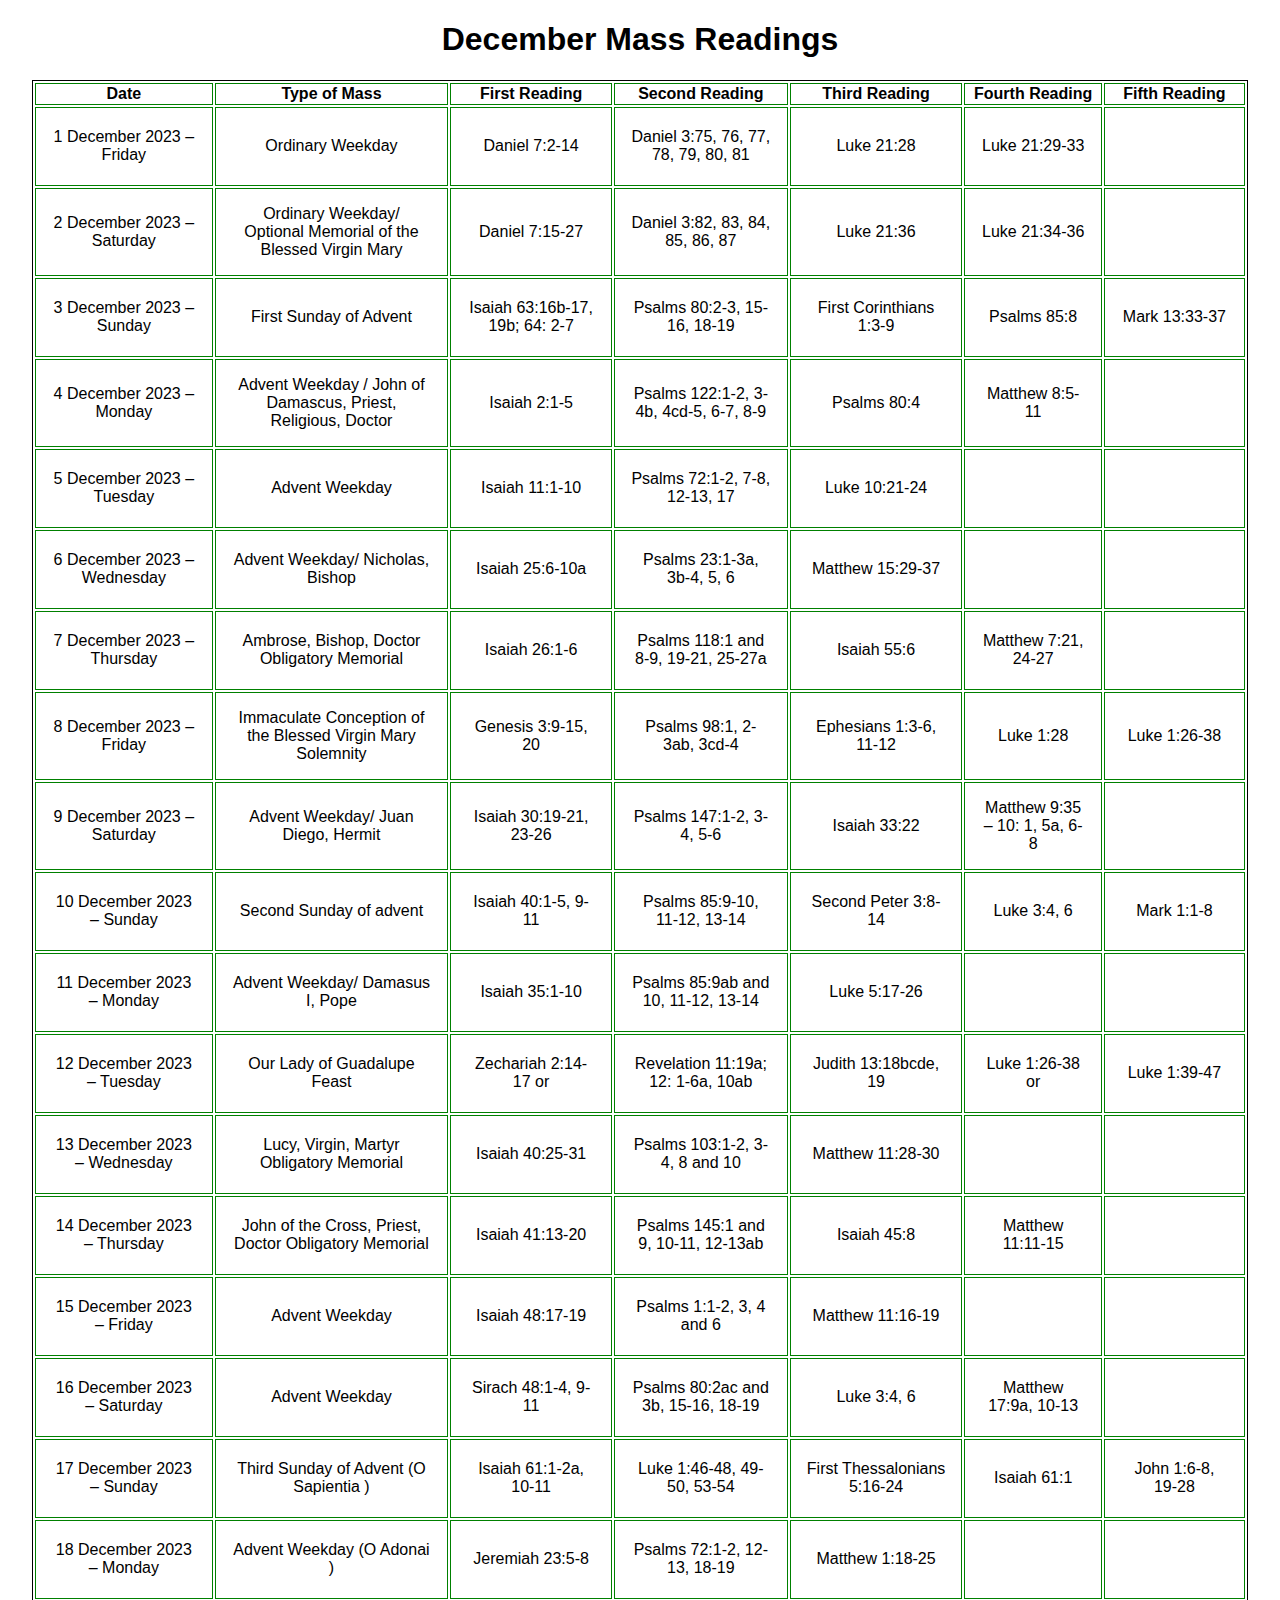
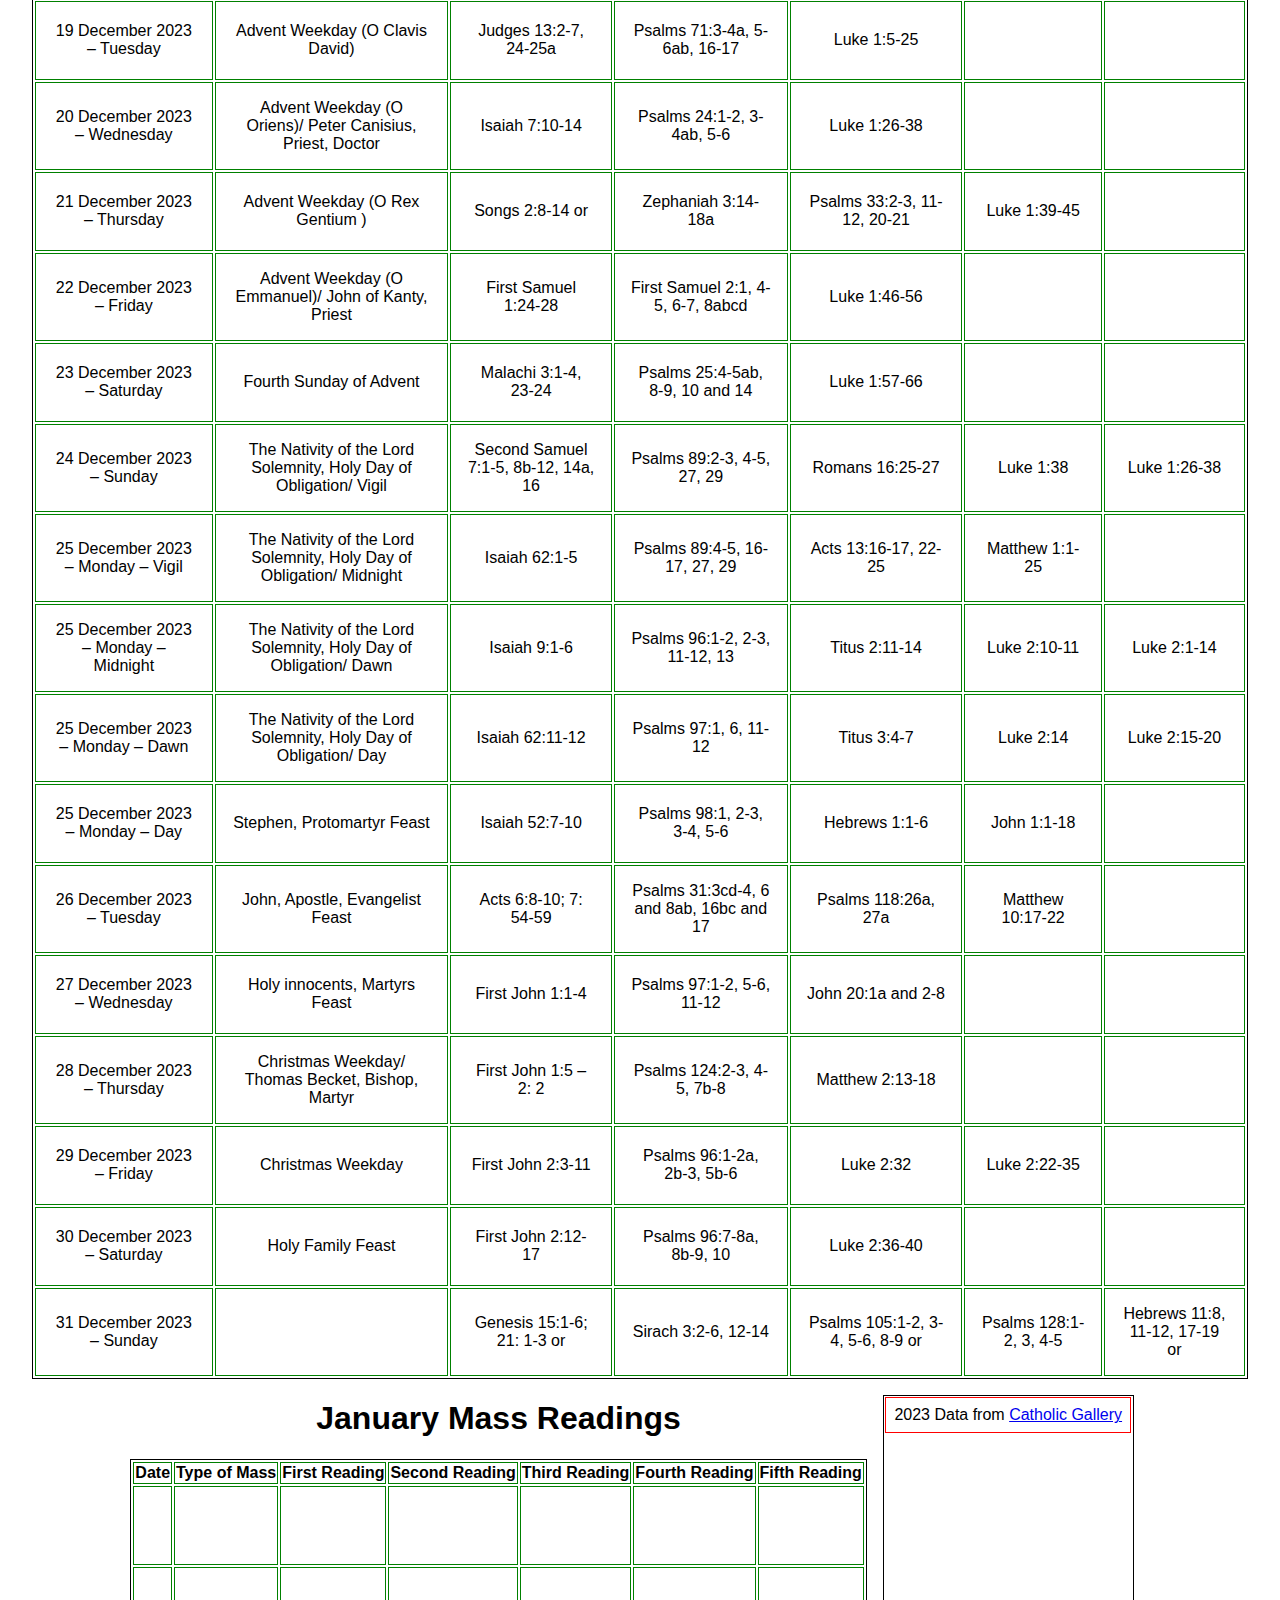
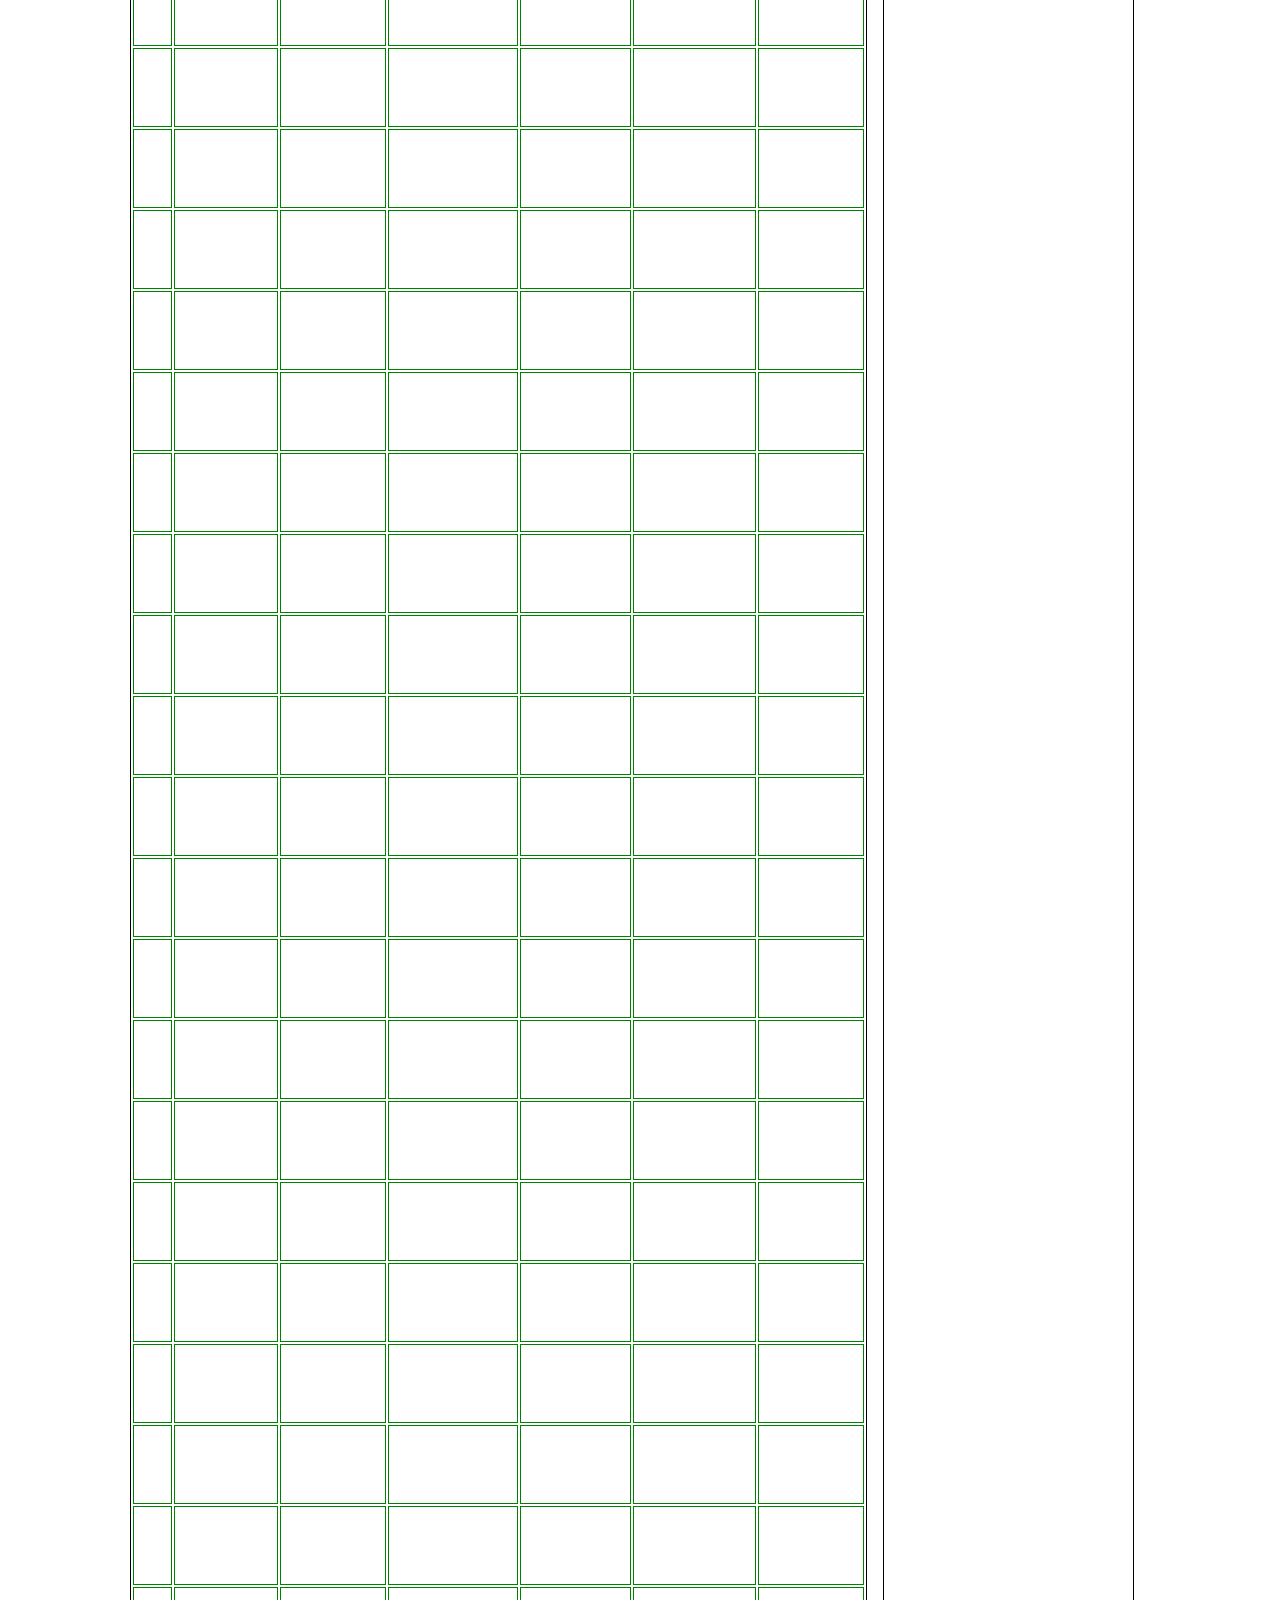
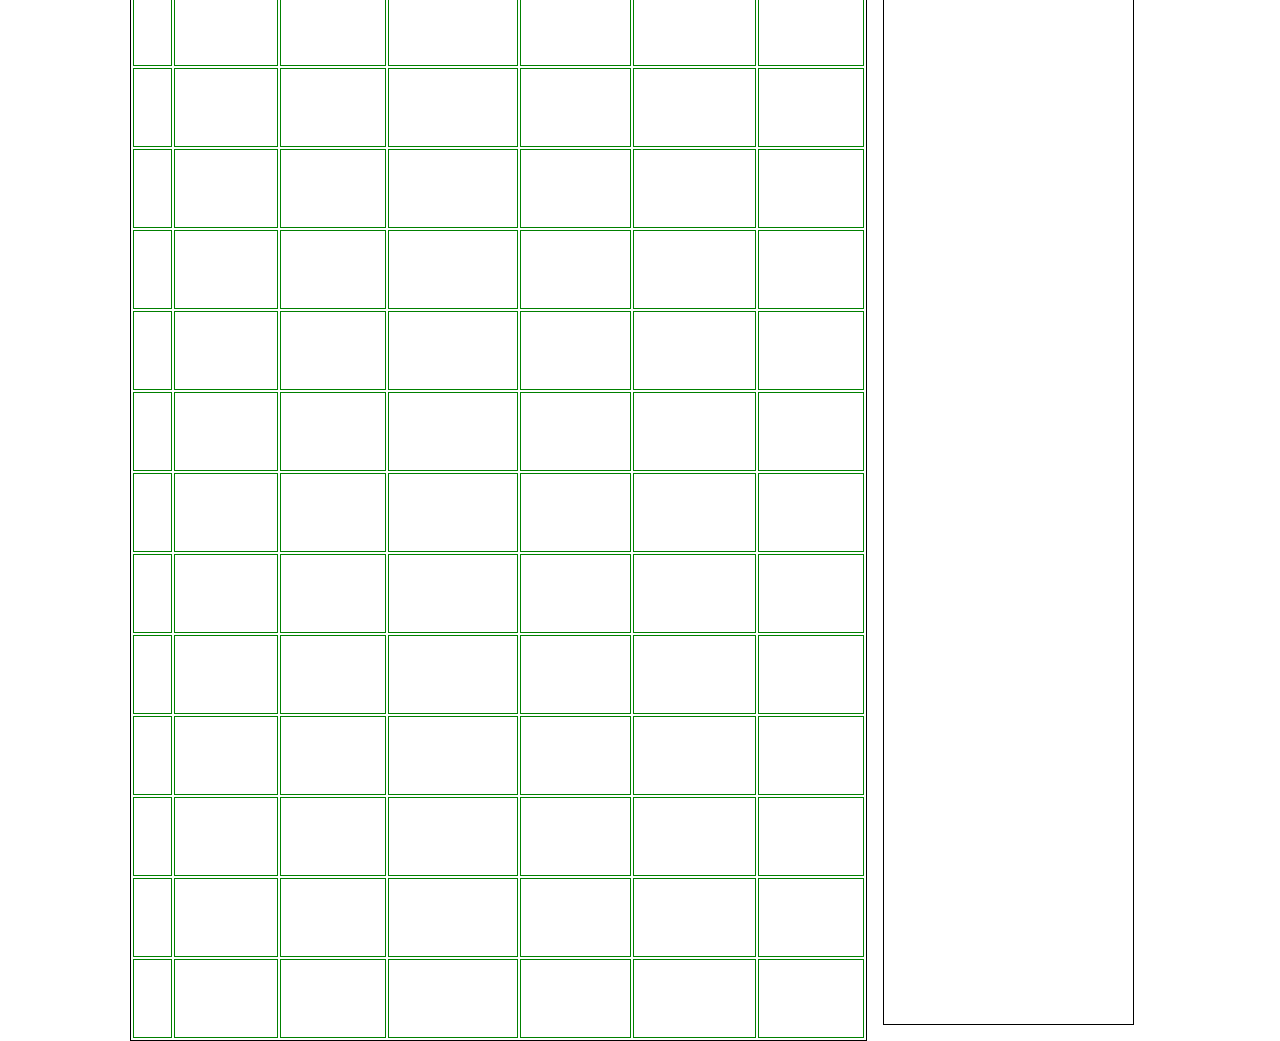
<file: MREXT-v1/December Mass Readings.htm>
<!DOCTYPE html>
<html lang="en">
<head>
    <meta charset="UTF-8">
    <meta name="viewport" content="width=device-width, initial-scale=1.0">
    <title>December 2023 Mass Readings</title>
    <link rel="stylesheet" href="./output.css">
</head>
<body>
    <div id="RAW-DMR" class="RAW-data">
        <div class="dmrnlpm">
            <div class="dmrday">
                1 December 2023 &#8211; Friday
            </div>
            <div class="dmrds">
                Ordinary Weekday
            </div>
            <div class="dmrrs">
                <strong>First Reading:</strong>
                    <a href="https://www.catholicgallery.org/bible-drb/daniel-7/">Daniel 7:</a>
                    <p>2-14</p>
                <strong>Responsorial Psalm:</strong>
                    <a href="https://www.catholicgallery.org/bible-drb/daniel-3/">Daniel 3:</a>
                    <p>75, 76, 77, 78, 79, 80, 81</p>
                <strong>Alleluia:</strong>
                    <a href="https://www.catholicgallery.org/bible-drb/luke-21/">Luke 21:</a>
                    <p>28</p>
                <strong>Gospel:</strong>
                    <a href="https://www.catholicgallery.org/bible-drb/luke-21/">Luke 21:</a>
                    <p>29-33</p>
            </div>
        </div>
        <div class="dmrnlpm">
            <div class="dmrday">
                2 December 2023 &#8211; Saturday
            </div>
            <div class="dmrds">
                Ordinary Weekday/ Optional Memorial of the Blessed Virgin Mary
            </div>
            <div class="dmrrs">
                <strong>First Reading:</strong>
                    <a href="https://www.catholicgallery.org/bible-drb/daniel-7/">Daniel 7:</a>
                    <p>15-27</p>
                <strong>Responsorial Psalm:</strong>
                    <a href="https://www.catholicgallery.org/bible-drb/daniel-3/">Daniel 3:</a>
                    <p>82, 83, 84, 85, 86, 87</p>
                <strong>Alleluia:</strong>
                    <a href="https://www.catholicgallery.org/bible-drb/luke-21/">Luke 21:</a>
                    <p>36</p>
                <strong>Gospel:</strong>
                    <a href="https://www.catholicgallery.org/bible-drb/luke-21/">Luke 21:</a>
                    <p>34-36</p>
            </div>
        </div>
        <div class="dmrnlpm">
            <div class="dmrday">
                3 December 2023 &#8211; Sunday
            </div>
            <div class="dmrds">
                First Sunday of Advent
            </div>
            <div class="dmrrs">
                <strong>First Reading:</strong>
                    <a href="https://www.catholicgallery.org/bible-drb/isaiah-63/">Isaiah 63:</a>
                    <p>16b-17, 19b; 64: 2-7</p>
                <strong>Responsorial Psalm:</strong>
                    <a href="https://www.catholicgallery.org/bible-drb/psalms-80/">Psalms 80:</a>
                    <p>2-3, 15-16, 18-19</p>
                <strong>Second Reading:</strong>
                    <a href="https://www.catholicgallery.org/bible-drb/1-corinthians-1/">First Corinthians 1:</a>
                    <p>3-9</p>
                <strong>Alleluia:</strong>
                    <a href="https://www.catholicgallery.org/bible-drb/psalms-85/">Psalms 85:</a>
                    <p>8</p>
                <strong>Gospel:</strong>
                    <a href="https://www.catholicgallery.org/bible-drb/mark-13/">Mark 13:</a>
                    <p>33-37</p>
            </div>
        </div>
        <div class="dmrnlpm">
            <div class="dmrday">
                4 December 2023 &#8211; Monday
            </div>
            <div class="dmrds">
                Advent Weekday / John of Damascus, Priest, Religious, Doctor
            </div>
            <div class="dmrrs">
                <strong>First Reading:</strong>
                    <a href="https://www.catholicgallery.org/bible-drb/isaiah-2/">Isaiah 2:</a>
                    <p>1-5</p>
                <strong>Responsorial Psalm:</strong>
                    <a href="https://www.catholicgallery.org/bible-drb/psalms-122/">Psalms 122:</a>
                    <p>1-2, 3-4b, 4cd-5, 6-7, 8-9</p>
                <strong>Alleluia:</strong>
                    <a href="https://www.catholicgallery.org/bible-drb/psalms-80/">Psalms 80:</a>
                    <p>4</p>
                <strong>Gospel:</strong>
                    <a href="https://www.catholicgallery.org/bible-drb/matthew-8/">Matthew 8:</a>
                    <p>5-11</p>
            </div>
        </div>
        <div class="dmrnlpm">
            <div class="dmrday">
                5 December 2023 &#8211; Tuesday
            </div>
            <div class="dmrds">
                Advent Weekday
            </div>
            <div class="dmrrs">
                <strong>First Reading:</strong>
                    <a href="https://www.catholicgallery.org/bible-drb/isaiah-11/">Isaiah 11:</a>
                    <p>1-10</p>
                <strong>Responsorial Psalm:</strong>
                    <a href="https://www.catholicgallery.org/bible-drb/psalms-72/">Psalms 72:</a>
                    <p>1-2, 7-8, 12-13, 17</p>
                <strong>Gospel:</strong>
                    <a href="https://www.catholicgallery.org/bible-drb/luke-10/">Luke 10:</a>
                    <p>21-24</p>
            </div>
        </div>
        <div class="dmrnlpm">
            <div class="dmrday">
                6 December 2023 &#8211; Wednesday
            </div>
            <div class="dmrds">
                Advent Weekday/ Nicholas, Bishop
            </div>
            <div class="dmrrs">
                <strong>First Reading:</strong>
                    <a href="https://www.catholicgallery.org/bible-drb/isaiah-25/">Isaiah 25:</a>
                    <p>6-10a</p>
                <strong>Responsorial Psalm:</strong>
                    <a href="https://www.catholicgallery.org/bible-drb/psalms-23/">Psalms 23:</a>
                    <p>1-3a, 3b-4, 5, 6</p>
                <strong>Gospel:</strong>
                    <a href="https://www.catholicgallery.org/bible-drb/matthew-15/">Matthew 15:</a>
                    <p>29-37</p>
            </div>
        </div>
        <div class="dmrnlpm">
            <div class="dmrday">
                7 December 2023 &#8211; Thursday
            </div>
            <div class="dmrds">
                Ambrose, Bishop, Doctor Obligatory Memorial
            </div>
            <div class="dmrrs">
                <strong>First Reading:</strong>
                    <a href="https://www.catholicgallery.org/bible-drb/isaiah-26/">Isaiah 26:</a>
                    <p>1-6</p>
                <strong>Responsorial Psalm:</strong>
                    <a href="https://www.catholicgallery.org/bible-drb/psalms-118/">Psalms 118:</a>
                    <p>1 and 8-9, 19-21, 25-27a</p>
                <strong>Alleluia:</strong>
                    <a href="https://www.catholicgallery.org/bible-drb/isaiah-55/">Isaiah 55:</a>
                    <p>6</p>
                <strong>Gospel:</strong>
                    <a href="https://www.catholicgallery.org/bible-drb/matthew-7/">Matthew 7:</a>
                    <p>21, 24-27</p>
            </div>
        </div>
        <div class="dmrnlpm">
            <div class="dmrday">
                8 December 2023 &#8211; Friday
            </div>
            <div class="dmrds">
                Immaculate Conception of the Blessed Virgin Mary Solemnity
            </div>
            <div class="dmrrs">
                <strong>First Reading:</strong>
                    <a href="https://www.catholicgallery.org/bible-drb/genesis-3/">Genesis 3:</a>
                    <p>9-15, 20</p>
                <strong>Responsorial Psalm:</strong>
                    <a href="https://www.catholicgallery.org/bible-drb/psalms-98/">Psalms 98:</a>
                    <p>1, 2-3ab, 3cd-4</p>
                <strong>Second Reading:</strong>
                    <a href="https://www.catholicgallery.org/bible-drb/ephesians-1/">Ephesians 1:</a>
                    <p>3-6, 11-12</p>
                <strong>Alleluia:</strong>
                    <a href="https://www.catholicgallery.org/bible-drb/luke-1/">Luke 1:</a>
                    <p>28</p>
                <strong>Gospel:</strong>
                    <a href="https://www.catholicgallery.org/bible-drb/luke-1/">Luke 1:</a>
                    <p>26-38</p>
            </div>
        </div>
        <div class="dmrnlpm">
            <div class="dmrday">
                9 December 2023 &#8211; Saturday
            </div>
            <div class="dmrds">
                Advent Weekday/ Juan Diego, Hermit
            </div>
            <div class="dmrrs">
                <strong>First Reading:</strong>
                    <a href="https://www.catholicgallery.org/bible-drb/isaiah-30/">Isaiah 30:</a>
                    <p>19-21, 23-26</p>
                <strong>Responsorial Psalm:</strong>
                    <a href="https://www.catholicgallery.org/bible-drb/psalms-147/">Psalms 147:</a>
                    <p>1-2, 3-4, 5-6</p>
                <strong>Alleluia:</strong>
                    <a href="https://www.catholicgallery.org/bible-drb/isaiah-33/">Isaiah 33:</a>
                    <p>22</p>
                <strong>Gospel:</strong>
                    <a href="https://www.catholicgallery.org/bible-drb/matthew-9/">Matthew 9:</a>
                    <p>35 &#8211; 10: 1, 5a, 6-8</p>
            </div>
        </div>
        <div class="dmrnlpm">
            <div class="dmrday">
                10 December 2023 &#8211; Sunday
            </div>
            <div class="dmrds">
                Second Sunday of advent
            </div>
            <div class="dmrrs">
                <strong>First Reading:</strong>
                    <a href="https://www.catholicgallery.org/bible-drb/isaiah-40/">Isaiah 40:</a>
                    <p>1-5, 9-11</p>
                <strong>Responsorial Psalm:</strong>
                    <a href="https://www.catholicgallery.org/bible-drb/psalms-85/">Psalms 85:</a>
                    <p>9-10, 11-12, 13-14</p>
                <strong>Second Reading:</strong>
                    <a href="https://www.catholicgallery.org/bible-drb/2-peter-3/">Second Peter 3:</a>
                    <p>8-14</p>
                <strong>Alleluia:</strong>
                    <a href="https://www.catholicgallery.org/bible-drb/luke-3/">Luke 3:</a>
                    <p>4, 6</p>
                <strong>Gospel:</strong>
                    <a href="https://www.catholicgallery.org/bible-drb/mark-1/">Mark 1:</a>
                    <p>1-8</p>
            </div>
        </div>
        <div class="dmrnlpm">
            <div class="dmrday">
                11 December 2023 &#8211; Monday
            </div>
            <div class="dmrds">
                Advent Weekday/ Damasus I, Pope
            </div>
            <div class="dmrrs">
                <strong>First Reading:</strong>
                    <a href="https://www.catholicgallery.org/bible-drb/isaiah-35/">Isaiah 35:</a>
                    <p>1-10</p>
                <strong>Responsorial Psalm:</strong>
                    <a href="https://www.catholicgallery.org/bible-drb/psalms-85/">Psalms 85:</a>
                    <p>9ab and 10, 11-12, 13-14</p>
                <strong>Gospel:</strong>
                    <a href="https://www.catholicgallery.org/bible-drb/luke-5/">Luke 5:</a>
                    <p>17-26</p>
            </div>
        </div>
        <div class="dmrnlpm">
            <div class="dmrday">
                12 December 2023 &#8211; Tuesday
            </div>
            <div class="dmrds">
                Our Lady of Guadalupe Feast
            </div>
            <div class="dmrrs">
                <strong>First Reading:</strong>
                    <a href="https://www.catholicgallery.org/bible-drb/zechariah-2/">Zechariah 2:</a>
                    <p>14-17 or</p>
                    <a href="https://www.catholicgallery.org/bible-drb/revelation-11/">Revelation 11:</a>
                    <p>19a; 12: 1-6a, 10ab</p>
                <strong>Responsorial Psalm:</strong>
                    <a href="https://www.catholicgallery.org/bible-drb/judith-13/">Judith 13:</a>
                    <p>18bcde, 19</p>
                <strong>Gospel:</strong>
                    <a href="https://www.catholicgallery.org/bible-drb/luke-1/">Luke 1:</a>
                    <p>26-38 or</p>
                    <a href="https://www.catholicgallery.org/bible-drb/luke-1/">Luke 1:</a>
                    <p>39-47</p>
            </div>
        </div>
        <div class="dmrnlpm">
            <div class="dmrday">
                13 December 2023 &#8211; Wednesday
            </div>
            <div class="dmrds">
                Lucy, Virgin, Martyr Obligatory Memorial
            </div>
            <div class="dmrrs">
                <strong>First Reading:</strong>
                    <a href="https://www.catholicgallery.org/bible-drb/isaiah-40/">Isaiah 40:</a>
                    <p>25-31</p>
                <strong>Responsorial Psalm:</strong>
                    <a href="https://www.catholicgallery.org/bible-drb/psalms-103/">Psalms 103:</a>
                    <p>1-2, 3-4, 8 and 10</p>
                <strong>Gospel:</strong>
                    <a href="https://www.catholicgallery.org/bible-drb/matthew-11/">Matthew 11:</a>
                    <p>28-30</p>
            </div>
        </div>
        <div class="dmrnlpm">
            <div class="dmrday">
                14 December 2023 &#8211; Thursday
            </div>
            <div class="dmrds">
                John of the Cross, Priest, Doctor Obligatory Memorial
            </div>
            <div class="dmrrs">
                <strong>First Reading:</strong>
                    <a href="https://www.catholicgallery.org/bible-drb/isaiah-41/">Isaiah 41:</a>
                    <p>13-20</p>
                <strong>Responsorial Psalm:</strong>
                    <a href="https://www.catholicgallery.org/bible-drb/psalms-145/">Psalms 145:</a>
                    <p>1 and 9, 10-11, 12-13ab</p>
                <strong>Alleluia:</strong>
                    <a href="https://www.catholicgallery.org/bible-drb/isaiah-45/">Isaiah 45:</a>
                    <p>8</p>
                <strong>Gospel:</strong>
                    <a href="https://www.catholicgallery.org/bible-drb/matthew-11/">Matthew 11:</a>
                    <p>11-15</p>
            </div>
        </div>
        <div class="dmrnlpm">
            <div class="dmrday">
                15 December 2023 &#8211; Friday
            </div>
            <div class="dmrds">
                Advent Weekday
            </div>
            <div class="dmrrs">
                <strong>First Reading:</strong>
                    <a href="https://www.catholicgallery.org/bible-drb/isaiah-48/">Isaiah 48:</a>
                    <p>17-19</p>
                <strong>Responsorial Psalm:</strong>
                    <a href="https://www.catholicgallery.org/bible-drb/psalms-1/">Psalms 1:</a>
                    <p>1-2, 3, 4 and 6</p>
                <strong>Gospel:</strong>
                    <a href="https://www.catholicgallery.org/bible-drb/matthew-11/">Matthew 11:</a>
                    <p>16-19</p>
            </div>
        </div>
        <div class="dmrnlpm">
            <div class="dmrday">
                16 December 2023 &#8211; Saturday
            </div>
            <div class="dmrds">
                Advent Weekday
            </div>
            <div class="dmrrs">
                <strong>First Reading:</strong>
                    <a href="https://www.catholicgallery.org/bible-drb/sirach-48/">Sirach 48:</a>
                    <p>1-4, 9-11</p>
                <strong>Responsorial Psalm:</strong>
                    <a href="https://www.catholicgallery.org/bible-drb/psalms-80/">Psalms 80:</a>
                    <p>2ac and 3b, 15-16, 18-19</p>
                <strong>Alleluia:</strong>
                    <a href="https://www.catholicgallery.org/bible-drb/luke-3/">Luke 3:</a>
                    <p>4, 6</p>
                <strong>Gospel:</strong>
                    <a href="https://www.catholicgallery.org/bible-drb/matthew-17/">Matthew 17:</a>
                    <p>9a, 10-13</p>
            </div>
        </div>
        <div class="dmrnlpm">
            <div class="dmrday">
                17 December 2023 &#8211; Sunday
            </div>
            <div class="dmrds">
                Third Sunday of Advent (O Sapientia
                )</div>
                <div class="dmrrs">
                    <strong>First Reading:</strong>
                        <a href="https://www.catholicgallery.org/bible-drb/isaiah-61/">Isaiah 61:</a>
                        <p>1-2a, 10-11</p>
                    <strong>Responsorial Psalm:</strong>
                        <a href="https://www.catholicgallery.org/bible-drb/luke-1/">Luke 1:</a>
                        <p>46-48, 49-50, 53-54</p>
                    <strong>Second Reading:</strong>
                        <a href="https://www.catholicgallery.org/bible-drb/1-thessalonians-5/">First Thessalonians 5:</a>
                        <p>16-24</p>
                    <strong>Alleluia:</strong>
                        <a href="https://www.catholicgallery.org/bible-drb/isaiah-61/">Isaiah 61:</a>
                        <p>1</p>
                    <strong>Gospel:</strong>
                        <a href="https://www.catholicgallery.org/bible-drb/john-1/">John 1:</a>
                        <p>6-8, 19-28</p>
                </div>
        </div>
        <div class="dmrnlpm">
            <div class="dmrday">
                18 December 2023 &#8211; Monday
            </div>
            <div class="dmrds">
                Advent Weekday (O Adonai
                )</div>
                <div class="dmrrs">
                    <strong>First Reading:</strong>
                        <a href="https://www.catholicgallery.org/bible-drb/jeremiah-23/">Jeremiah 23:</a>
                        <p>5-8</p>
                    <strong>Responsorial Psalm:</strong>
                        <a href="https://www.catholicgallery.org/bible-drb/psalms-72/">Psalms 72:</a>
                        <p>1-2, 12-13, 18-19</p>
                    <strong>Gospel:</strong>
                        <a href="https://www.catholicgallery.org/bible-drb/matthew-1/">Matthew 1:</a>
                        <p>18-25</p>
                </div>
        </div>
        <div class="dmrnlpm">
            <div class="dmrday">
                19 December 2023 &#8211; Tuesday
            </div>
            <div class="dmrrs">
                <strong>First Reading:</strong>
                    <a href="https://www.catholicgallery.org/bible-drb/judges-13/">Judges 13:</a>
                    <p>2-7, 24-25a</p>
                <strong>Responsorial Psalm:</strong>
                    <a href="https://www.catholicgallery.org/bible-drb/psalms-71/">Psalms 71:</a>
                    <p>3-4a, 5-6ab, 16-17</p>
                <strong>Gospel:</strong>
                    <a href="https://www.catholicgallery.org/bible-drb/luke-1/">Luke 1:</a>
                    <p>5-25</p>
            </div>
        </div>
        <div class="dmrnlpm">
            <div class="dmrday">
                20 December 2023 &#8211; Wednesday
            </div>
            <div class="dmrds">
                Advent Weekday (O Clavis David)
            </div>
            <div class="dmrrs">
                <strong>First Reading:</strong>
                    <a href="https://www.catholicgallery.org/bible-drb/isaiah-7/">Isaiah 7:</a>
                    <p>10-14</p>
                <strong>Responsorial Psalm:</strong>
                    <a href="https://www.catholicgallery.org/bible-drb/psalms-24/">Psalms 24:</a>
                    <p>1-2, 3-4ab, 5-6</p>
                <strong>Gospel:</strong>
                    <a href="https://www.catholicgallery.org/bible-drb/luke-1/">Luke 1:</a>
                    <p>26-38</p>
            </div>
        </div>
        <div class="dmrnlpm">
            <div class="dmrday">
                21 December 2023 &#8211; Thursday
            </div>
            <div class="dmrds">
                Advent Weekday (O Oriens)/ Peter Canisius, Priest, Doctor
            </div>
            <div class="dmrrs">
                <strong>First Reading:</strong>
                    <a href="https://www.catholicgallery.org/bible-drb/song-of-songs-2/">Songs 2:</a>
                    <p>8-14 or</p>
                    <a href="https://www.catholicgallery.org/bible-drb/zephaniah-3/">Zephaniah 3:</a>
                    <p>14-18a</p>
                <strong>Responsorial Psalm:</strong>
                    <a href="https://www.catholicgallery.org/bible-drb/psalms-33/">Psalms 33:</a>
                    <p>2-3, 11-12, 20-21</p>
                <strong>Gospel:</strong>
                    <a href="https://www.catholicgallery.org/bible-drb/luke-1/">Luke 1:</a>
                    <p>39-45</p>
            </div>
        </div>
        <div class="dmrnlpm">
            <div class="dmrday">
                22 December 2023 &#8211; Friday
            </div>
            <div class="dmrds">
                Advent Weekday (O Rex Gentium
                )</div>
                <div class="dmrrs">
                    <strong>First Reading:</strong>
                        <a href="https://www.catholicgallery.org/bible-drb/1-samuel-1/">First Samuel 1:</a>
                        <p>24-28</p>
                    <strong>Responsorial Psalm:</strong>
                        <a href="https://www.catholicgallery.org/bible-drb/1-samuel-2/">First Samuel 2:</a>
                        <p>1, 4-5, 6-7, 8abcd</p>
                    <strong>Gospel:</strong>
                        <a href="https://www.catholicgallery.org/bible-drb/luke-1/">Luke 1:</a>
                        <p>46-56</p>
                </div>
        </div>
        <div class="dmrnlpm">
            <div class="dmrday">
                23 December 2023 &#8211; Saturday
            </div>
            <div class="dmrds">
                Advent Weekday (O Emmanuel)/ John of Kanty, Priest
            </div>
            <div class="dmrrs">
                <strong>First Reading:</strong>
                    <a href="https://www.catholicgallery.org/bible-drb/malachi-3/">Malachi 3:</a>
                    <p>1-4, 23-24</p>
                <strong>Responsorial Psalm:</strong>
                    <a href="https://www.catholicgallery.org/bible-drb/psalms-25/">Psalms 25:</a>
                    <p>4-5ab, 8-9, 10 and 14</p>
                <strong>Gospel:</strong>
                    <a href="https://www.catholicgallery.org/bible-drb/luke-1/">Luke 1:</a>
                    <p>57-66</p>
            </div>
        </div>
        <div class="dmrnlpm">
            <div class="dmrday">
                24 December 2023 &#8211; Sunday
            </div>
            <div class="dmrds">
                Fourth Sunday of Advent
            </div>
            <div class="dmrrs">
                <strong>First Reading:</strong>
                    <a href="https://www.catholicgallery.org/bible-drb/2-samuel-7/">Second Samuel 7:</a>
                    <p>1-5, 8b-12, 14a, 16</p>
                <strong>Responsorial Psalm:</strong>
                    <a href="https://www.catholicgallery.org/bible-drb/psalms-89/">Psalms 89:</a>
                    <p>2-3, 4-5, 27, 29</p>
                <strong>Second Reading:</strong>
                    <a href="https://www.catholicgallery.org/bible-drb/romans-16/">Romans 16:</a>
                    <p>25-27</p>
                <strong>Alleluia:</strong>
                    <a href="https://www.catholicgallery.org/bible-drb/luke-1/">Luke 1:</a>
                    <p>38</p>
                <strong>Gospel:</strong>
                    <a href="https://www.catholicgallery.org/bible-drb/luke-1/">Luke 1:</a>
                    <p>26-38</p>
            </div>
        </div>
        <div class="dmrnlpm">
            <div class="dmrday">
                25 December 2023 &#8211; Monday &#8211; Vigil
            </div>
            <div class="dmrds">
                The Nativity of the Lord Solemnity, Holy Day of Obligation/ Vigil
            </div>
            <div class="dmrrs">
                <strong>First Reading:</strong>
                    <a href="https://www.catholicgallery.org/bible-drb/isaiah-62/">Isaiah 62:</a>
                    <p>1-5</p>
                <strong>Responsorial Psalm:</strong>
                    <a href="https://www.catholicgallery.org/bible-drb/psalms-89/">Psalms 89:</a>
                    <p>4-5, 16-17, 27, 29</p>
                <strong>Second Reading:</strong>
                    <a href="https://www.catholicgallery.org/bible-drb/acts-13/">Acts 13:</a>
                    <p>16-17, 22-25</p>
                <strong>Gospel:</strong>
                    <a href="https://www.catholicgallery.org/bible-drb/matthew-1/">Matthew 1:</a>
                    <p>1-25</p>
            </div>
        </div>
        <div class="dmrnlpm">
            <div class="dmrday">
                25 December 2023 &#8211; Monday &#8211; Midnight
            </div>
            <div class="dmrds">
                The Nativity of the Lord Solemnity, Holy Day of Obligation/ Midnight
            </div>
            <div class="dmrrs">
                <strong>First Reading:</strong>
                    <a href="https://www.catholicgallery.org/bible-drb/isaiah-9/">Isaiah 9:</a>
                    <p>1-6</p>
                <strong>Responsorial Psalm:</strong>
                    <a href="https://www.catholicgallery.org/bible-drb/psalms-96/">Psalms 96:</a>
                    <p>1-2, 2-3, 11-12, 13</p>
                <strong>Second Reading:</strong>
                    <a href="https://www.catholicgallery.org/bible-drb/titus-2/">Titus 2:</a>
                    <p>11-14</p>
                <strong>Alleluia:</strong>
                    <a href="https://www.catholicgallery.org/bible-drb/luke-2/">Luke 2:</a>
                    <p>10-11</p>
                <strong>Gospel:</strong>
                    <a href="https://www.catholicgallery.org/bible-drb/luke-2/">Luke 2:</a>
                    <p>1-14</p>
            </div>
        </div>
        <div class="dmrnlpm">
            <div class="dmrday">
                25 December 2023 &#8211; Monday &#8211; Dawn
            </div>
            <div class="dmrds">
                The Nativity of the Lord Solemnity, Holy Day of Obligation/ Dawn
            </div>
            <div class="dmrrs">
                <strong>First Reading:</strong>
                    <a href="https://www.catholicgallery.org/bible-drb/isaiah-62/">Isaiah 62:</a>
                    <p>11-12</p>
                <strong>Responsorial Psalm:</strong>
                    <a href="https://www.catholicgallery.org/bible-drb/psalms-97/">Psalms 97:</a>
                    <p>1, 6, 11-12</p>
                <strong>Second Reading:</strong>
                    <a href="https://www.catholicgallery.org/bible-drb/titus-3/">Titus 3:</a>
                    <p>4-7</p>
                <strong>Alleluia:</strong>
                    <a href="https://www.catholicgallery.org/bible-drb/luke-2/">Luke 2:</a>
                    <p>14</p>
                <strong>Gospel:</strong>
                    <a href="https://www.catholicgallery.org/bible-drb/luke-2/">Luke 2:</a>
                    <p>15-20</p>
            </div>
        </div>
        <div class="dmrnlpm">
            <div class="dmrday">
                25 December 2023 &#8211; Monday &#8211; Day
            </div>
            <div class="dmrds">
                The Nativity of the Lord Solemnity, Holy Day of Obligation/ Day</div><div class='Bible Bible-16' style='margin: 30px auto; min-width:260px;text-align: center;'> <ins class="adsbygoogle" style="display:block; text-align:center;" data-ad-layout="in-article" data-ad-format="fluid" data-ad-client="ca-pub-2944844911296209" data-ad-slot="3852214379"></ins> 
            </div>
            <div class="dmrrs">
                <strong>First Reading:</strong>
                    <a href="https://www.catholicgallery.org/bible-drb/isaiah-52/">Isaiah 52:</a>
                    <p>7-10</p>
                <strong>Responsorial Psalm:</strong>
                    <a href="https://www.catholicgallery.org/bible-drb/psalms-98/">Psalms 98:</a>
                    <p>1, 2-3, 3-4, 5-6</p>
                <strong>Second Reading:</strong>
                    <a href="https://www.catholicgallery.org/bible-drb/hebrews-1/">Hebrews 1:</a>
                    <p>1-6</p>
                <strong>Gospel:</strong>
                    <a href="https://www.catholicgallery.org/bible-drb/john-1/">John 1:</a>
                    <p>1-18</p>
            </div>
        </div>
        <div class="dmrnlpm">
            <div class="dmrday">
                26 December 2023 &#8211; Tuesday
            </div>
            <div class="dmrds">
                Stephen, Protomartyr Feast
            </div>
            <div class="dmrrs">
                <strong>First Reading:</strong>
                    <a href="https://www.catholicgallery.org/bible-drb/acts-6/">Acts 6:</a>
                    <p>8-10; 7: 54-59</p>
                <strong>Responsorial Psalm:</strong>
                    <a href="https://www.catholicgallery.org/bible-drb/psalms-31/">Psalms 31:</a>
                    <p>3cd-4, 6 and 8ab, 16bc and 17</p>
                <strong>Alleluia:</strong>
                    <a href="https://www.catholicgallery.org/bible-drb/psalms-118/">Psalms 118:</a>
                    <p>26a, 27a</p>
                <strong>Gospel:</strong>
                    <a href="https://www.catholicgallery.org/bible-drb/matthew-10/">Matthew 10:</a>
                    <p>17-22</p>
            </div>
        </div>
        <div class="dmrnlpm">
            <div class="dmrday">
                27 December 2023 &#8211; Wednesday
            </div>
            <div class="dmrds">
                John, Apostle, Evangelist Feast
            </div>
            <div class="dmrrs">
                <strong>First Reading:</strong>
                    <a href="https://www.catholicgallery.org/bible-drb/1-john-1/">First John 1:</a>
                    <p>1-4</p>
                <strong>Responsorial Psalm:</strong>
                    <a href="https://www.catholicgallery.org/bible-drb/psalms-97/">Psalms 97:</a>
                    <p>1-2, 5-6, 11-12</p>
                <strong>Gospel:</strong>
                    <a href="https://www.catholicgallery.org/bible-drb/john-20/">John 20:</a>
                    <p>1a and 2-8</p>
            </div>
        </div>
        <div class="dmrnlpm">
            <div class="dmrday">
                28 December 2023 &#8211; Thursday
            </div>
            <div class="dmrds">
                Holy innocents, Martyrs Feast
            </div>
            <div class="dmrrs">
                <strong>First Reading:</strong>
                    <a href="https://www.catholicgallery.org/bible-drb/1-john-1/">First John 1:</a>
                    <p>5 &#8211; 2: 2</p>
                <strong>Responsorial Psalm:</strong>
                    <a href="https://www.catholicgallery.org/bible-drb/psalms-124/">Psalms 124:</a>
                    <p>2-3, 4-5, 7b-8</p>
                <strong>Gospel:</strong>
                    <a href="https://www.catholicgallery.org/bible-drb/matthew-2/">Matthew 2:</a>
                    <p>13-18</p>
            </div>
        </div>
        <div class="dmrnlpm">
            <div class="dmrday">
                29 December 2023 &#8211; Friday
            </div>
            <div class="dmrds">
                Christmas Weekday/ Thomas Becket, Bishop, Martyr
            </div>
            <div class="dmrrs">
                <strong>First Reading:</strong>
                    <a href="https://www.catholicgallery.org/bible-drb/1-john-2/">First John 2:</a>
                    <p>3-11</p>
                <strong>Responsorial Psalm:</strong>
                    <a href="https://www.catholicgallery.org/bible-drb/psalms-96/">Psalms 96:</a>
                    <p>1-2a, 2b-3, 5b-6</p>
                <strong>Alleluia:</strong>
                    <a href="https://www.catholicgallery.org/bible-drb/luke-2/">Luke 2:</a>
                    <p>32</p>
                <strong>Gospel:</strong>
                    <a href="https://www.catholicgallery.org/bible-drb/luke-2/">Luke 2:</a>
                    <p>22-35</p>
            </div>
        </div>
        <div class="dmrnlpm">
            <div class="dmrday">
                30 December 2023 &#8211; Saturday
            </div>
            <div class="dmrds">
                Christmas Weekday
            </div>
            <div class="dmrrs">
                <strong>First Reading:</strong>
                    <a href="https://www.catholicgallery.org/bible-drb/1-john-2/">First John 2:</a>
                    <p>12-17</p>
                <strong>Responsorial Psalm:</strong>
                    <a href="https://www.catholicgallery.org/bible-drb/psalms-96/">Psalms 96:</a>
                    <p>7-8a, 8b-9, 10</p>
                <strong>Gospel:</strong>
                    <a href="https://www.catholicgallery.org/bible-drb/luke-2/">Luke 2:</a>
                    <p>36-40</p>
            </div>
        </div>
        <div class="dmrnlpm">
            <div class="dmrday">
                31 December 2023 &#8211; Sunday
            </div>
            <div class="dmrds">
                Holy Family Feast
            </div>
            <div class="dmrrs">
                <strong>First Reading:</strong>
                    <a href="https://www.catholicgallery.org/bible-drb/genesis-15/">Genesis 15:</a>
                    <p>1-6; 21: 1-3 or</p>
                    <a href="https://www.catholicgallery.org/bible-drb/sirach-3/">Sirach 3:</a>
                    <p>2-6, 12-14</p>
                <strong>Responsorial Psalm:</strong>
                    <a href="https://www.catholicgallery.org/bible-drb/psalms-105/">Psalms 105:</a>
                    <p>1-2, 3-4, 5-6, 8-9 or</p>
                    <a href="https://www.catholicgallery.org/bible-drb/psalms-128/">Psalms 128:</a>
                    <p>1-2, 3, 4-5</p>
                <strong>Second Reading:</strong>
                    <a href="https://www.catholicgallery.org/bible-drb/hebrews-11/">Hebrews 11:</a>
                    <p>8, 11-12, 17-19 or</p>
                    <a href="https://www.catholicgallery.org/bible-drb/colossians-3/">Colossians 3:</a>
                    <p>12-21</p>
                <strong>Alleluia:</strong>
                    <a href="https://www.catholicgallery.org/bible-drb/hebrews-1/">Hebrews 1:</a>
                    <p>1-2 or</p>
                    <a href="https://www.catholicgallery.org/bible-drb/colossians-3/">Colossians 3:</a>
                    <p>15a, 16a</p>
                <strong>Gospel:</strong>
                    <a href="https://www.catholicgallery.org/bible-drb/luke-2/">Luke 2:</a>
                    <p>22-40 or</p>
                    <a href="https://www.catholicgallery.org/bible-drb/luke-2/">Luke 2:</a>
                    <p>22, 39-40</p>
            </div>
        </div>
    </div>

    <div id="COMP-DMR" class="COMPILED-data">
        <h1>December Mass Readings</h1>

        <div id="table">
            <table>
                <tr>
                    <th>Date</th>
                    <th>Type of Mass</th>
                    <th>First Reading</th>
                    <th>Second Reading</th>
                    <th>Third Reading</th>
                    <th>Fourth Reading</th>
                    <th>Fifth Reading</th>
                </tr>
                <tr id="row-1">
                    <td class="cell-1"></td>
                    <td class="cell-2"></td>
                    <td class="cell-3"></td>
                    <td class="cell-4"></td>
                    <td class="cell-5"></td>
                    <td class="cell-6"></td>
                    <td class="cell-7"></td>
                </tr>
                <tr id="row-2">
                    <td class="cell-1"></td>
                    <td class="cell-2"></td>
                    <td class="cell-3"></td>
                    <td class="cell-4"></td>
                    <td class="cell-5"></td>
                    <td class="cell-6"></td>
                    <td class="cell-7"></td>
                </tr>
                <tr id="row-3">
                    <td class="cell-1"></td>
                    <td class="cell-2"></td>
                    <td class="cell-3"></td>
                    <td class="cell-4"></td>
                    <td class="cell-5"></td>
                    <td class="cell-6"></td>
                    <td class="cell-7"></td>
                </tr>
                <tr id="row-4">
                    <td class="cell-1"></td>
                    <td class="cell-2"></td>
                    <td class="cell-3"></td>
                    <td class="cell-4"></td>
                    <td class="cell-5"></td>
                    <td class="cell-6"></td>
                    <td class="cell-7"></td>
                </tr>
                <tr id="row-5">
                    <td class="cell-1"></td>
                    <td class="cell-2"></td>
                    <td class="cell-3"></td>
                    <td class="cell-4"></td>
                    <td class="cell-5"></td>
                    <td class="cell-6"></td>
                    <td class="cell-7"></td>
                </tr>
                <tr id="row-6">
                    <td class="cell-1"></td>
                    <td class="cell-2"></td>
                    <td class="cell-3"></td>
                    <td class="cell-4"></td>
                    <td class="cell-5"></td>
                    <td class="cell-6"></td>
                    <td class="cell-7"></td>
                </tr>
                <tr id="row-7">
                    <td class="cell-1"></td>
                    <td class="cell-2"></td>
                    <td class="cell-3"></td>
                    <td class="cell-4"></td>
                    <td class="cell-5"></td>
                    <td class="cell-6"></td>
                    <td class="cell-7"></td>
                </tr>
                <tr id="row-8">
                    <td class="cell-1"></td>
                    <td class="cell-2"></td>
                    <td class="cell-3"></td>
                    <td class="cell-4"></td>
                    <td class="cell-5"></td>
                    <td class="cell-6"></td>
                    <td class="cell-7"></td>
                </tr>
                <tr id="row-9">
                    <td class="cell-1"></td>
                    <td class="cell-2"></td>
                    <td class="cell-3"></td>
                    <td class="cell-4"></td>
                    <td class="cell-5"></td>
                    <td class="cell-6"></td>
                    <td class="cell-7"></td>
                </tr>
                <tr id="row-10">
                    <td class="cell-1"></td>
                    <td class="cell-2"></td>
                    <td class="cell-3"></td>
                    <td class="cell-4"></td>
                    <td class="cell-5"></td>
                    <td class="cell-6"></td>
                    <td class="cell-7"></td>
                </tr>
                <tr id="row-11">
                    <td class="cell-1"></td>
                    <td class="cell-2"></td>
                    <td class="cell-3"></td>
                    <td class="cell-4"></td>
                    <td class="cell-5"></td>
                    <td class="cell-6"></td>
                    <td class="cell-7"></td>
                </tr>
                <tr id="row-12">
                    <td class="cell-1"></td>
                    <td class="cell-2"></td>
                    <td class="cell-3"></td>
                    <td class="cell-4"></td>
                    <td class="cell-5"></td>
                    <td class="cell-6"></td>
                    <td class="cell-7"></td>
                </tr>
                <tr id="row-13">
                    <td class="cell-1"></td>
                    <td class="cell-2"></td>
                    <td class="cell-3"></td>
                    <td class="cell-4"></td>
                    <td class="cell-5"></td>
                    <td class="cell-6"></td>
                    <td class="cell-7"></td>
                </tr>
                <tr id="row-14">
                    <td class="cell-1"></td>
                    <td class="cell-2"></td>
                    <td class="cell-3"></td>
                    <td class="cell-4"></td>
                    <td class="cell-5"></td>
                    <td class="cell-6"></td>
                    <td class="cell-7"></td>
                </tr>
                <tr id="row-15">
                    <td class="cell-1"></td>
                    <td class="cell-2"></td>
                    <td class="cell-3"></td>
                    <td class="cell-4"></td>
                    <td class="cell-5"></td>
                    <td class="cell-6"></td>
                    <td class="cell-7"></td>
                </tr>
                <tr id="row-16">
                    <td class="cell-1"></td>
                    <td class="cell-2"></td>
                    <td class="cell-3"></td>
                    <td class="cell-4"></td>
                    <td class="cell-5"></td>
                    <td class="cell-6"></td>
                    <td class="cell-7"></td>
                </tr>
                <tr id="row-17">
                    <td class="cell-1"></td>
                    <td class="cell-2"></td>
                    <td class="cell-3"></td>
                    <td class="cell-4"></td>
                    <td class="cell-5"></td>
                    <td class="cell-6"></td>
                    <td class="cell-7"></td>
                </tr>
                <tr id="row-18">
                    <td class="cell-1"></td>
                    <td class="cell-2"></td>
                    <td class="cell-3"></td>
                    <td class="cell-4"></td>
                    <td class="cell-5"></td>
                    <td class="cell-6"></td>
                    <td class="cell-7"></td>
                </tr>
                <tr id="row-19">
                    <td class="cell-1"></td>
                    <td class="cell-2"></td>
                    <td class="cell-3"></td>
                    <td class="cell-4"></td>
                    <td class="cell-5"></td>
                    <td class="cell-6"></td>
                    <td class="cell-7"></td>
                </tr>
                <tr id="row-20">
                    <td class="cell-1"></td>
                    <td class="cell-2"></td>
                    <td class="cell-3"></td>
                    <td class="cell-4"></td>
                    <td class="cell-5"></td>
                    <td class="cell-6"></td>
                    <td class="cell-7"></td>
                </tr>
                <tr id="row-21">
                    <td class="cell-1"></td>
                    <td class="cell-2"></td>
                    <td class="cell-3"></td>
                    <td class="cell-4"></td>
                    <td class="cell-5"></td>
                    <td class="cell-6"></td>
                    <td class="cell-7"></td>
                </tr>
                <tr id="row-22">
                    <td class="cell-1"></td>
                    <td class="cell-2"></td>
                    <td class="cell-3"></td>
                    <td class="cell-4"></td>
                    <td class="cell-5"></td>
                    <td class="cell-6"></td>
                    <td class="cell-7"></td>
                </tr>
                <tr id="row-23">
                    <td class="cell-1"></td>
                    <td class="cell-2"></td>
                    <td class="cell-3"></td>
                    <td class="cell-4"></td>
                    <td class="cell-5"></td>
                    <td class="cell-6"></td>
                    <td class="cell-7"></td>
                </tr>
                <tr id="row-24">
                    <td class="cell-1"></td>
                    <td class="cell-2"></td>
                    <td class="cell-3"></td>
                    <td class="cell-4"></td>
                    <td class="cell-5"></td>
                    <td class="cell-6"></td>
                    <td class="cell-7"></td>
                </tr>
                <tr id="row-25">
                    <td class="cell-1"></td>
                    <td class="cell-2"></td>
                    <td class="cell-3"></td>
                    <td class="cell-4"></td>
                    <td class="cell-5"></td>
                    <td class="cell-6"></td>
                    <td class="cell-7"></td>
                </tr>
                <tr id="row-26">
                    <td class="cell-1"></td>
                    <td class="cell-2"></td>
                    <td class="cell-3"></td>
                    <td class="cell-4"></td>
                    <td class="cell-5"></td>
                    <td class="cell-6"></td>
                    <td class="cell-7"></td>
                </tr>
                <tr id="row-27">
                    <td class="cell-1"></td>
                    <td class="cell-2"></td>
                    <td class="cell-3"></td>
                    <td class="cell-4"></td>
                    <td class="cell-5"></td>
                    <td class="cell-6"></td>
                    <td class="cell-7"></td>
                </tr>
                <tr id="row-28">
                    <td class="cell-1"></td>
                    <td class="cell-2"></td>
                    <td class="cell-3"></td>
                    <td class="cell-4"></td>
                    <td class="cell-5"></td>
                    <td class="cell-6"></td>
                    <td class="cell-7"></td>
                </tr>
                <tr id="row-29">
                    <td class="cell-1"></td>
                    <td class="cell-2"></td>
                    <td class="cell-3"></td>
                    <td class="cell-4"></td>
                    <td class="cell-5"></td>
                    <td class="cell-6"></td>
                    <td class="cell-7"></td>
                </tr>
                <tr id="row-30">
                    <td class="cell-1"></td>
                    <td class="cell-2"></td>
                    <td class="cell-3"></td>
                    <td class="cell-4"></td>
                    <td class="cell-5"></td>
                    <td class="cell-6"></td>
                    <td class="cell-7"></td>
                </tr>
                <tr id="row-31">
                    <td class="cell-1"></td>
                    <td class="cell-2"></td>
                    <td class="cell-3"></td>
                    <td class="cell-4"></td>
                    <td class="cell-5"></td>
                    <td class="cell-6"></td>
                    <td class="cell-7"></td>
                </tr>
                <tr id="row-32">
                    <td class="cell-1"></td>
                    <td class="cell-2"></td>
                    <td class="cell-3"></td>
                    <td class="cell-4"></td>
                    <td class="cell-5"></td>
                    <td class="cell-6"></td>
                    <td class="cell-7"></td>
                </tr>
                <tr id="row-33">
                    <td class="cell-1"></td>
                    <td class="cell-2"></td>
                    <td class="cell-3"></td>
                    <td class="cell-4"></td>
                    <td class="cell-5"></td>
                    <td class="cell-6"></td>
                    <td class="cell-7"></td>
                </tr>
                <tr id="row-34">
                    <td class="cell-1"></td>
                    <td class="cell-2"></td>
                    <td class="cell-3"></td>
                    <td class="cell-4"></td>
                    <td class="cell-5"></td>
                    <td class="cell-6"></td>
                    <td class="cell-7"></td>
                </tr>
            </table>
        </div>
    </div>

    <div id="COMP-JNR" class="COMPILED-data">
        <h1>January Mass Readings</h1>

        <div id="table">
            <table>
                <tr>
                    <th>Date</th>
                    <th>Type of Mass</th>
                    <th>First Reading</th>
                    <th>Second Reading</th>
                    <th>Third Reading</th>
                    <th>Fourth Reading</th>
                    <th>Fifth Reading</th>
                </tr>
                <tr id="row-1">
                    <td class="cell-1"></td>
                    <td class="cell-2"></td>
                    <td class="cell-3"></td>
                    <td class="cell-4"></td>
                    <td class="cell-5"></td>
                    <td class="cell-6"></td>
                    <td class="cell-7"></td>
                </tr>
                <tr id="row-2">
                    <td class="cell-1"></td>
                    <td class="cell-2"></td>
                    <td class="cell-3"></td>
                    <td class="cell-4"></td>
                    <td class="cell-5"></td>
                    <td class="cell-6"></td>
                    <td class="cell-7"></td>
                </tr>
                <tr id="row-3">
                    <td class="cell-1"></td>
                    <td class="cell-2"></td>
                    <td class="cell-3"></td>
                    <td class="cell-4"></td>
                    <td class="cell-5"></td>
                    <td class="cell-6"></td>
                    <td class="cell-7"></td>
                </tr>
                <tr id="row-4">
                    <td class="cell-1"></td>
                    <td class="cell-2"></td>
                    <td class="cell-3"></td>
                    <td class="cell-4"></td>
                    <td class="cell-5"></td>
                    <td class="cell-6"></td>
                    <td class="cell-7"></td>
                </tr>
                <tr id="row-5">
                    <td class="cell-1"></td>
                    <td class="cell-2"></td>
                    <td class="cell-3"></td>
                    <td class="cell-4"></td>
                    <td class="cell-5"></td>
                    <td class="cell-6"></td>
                    <td class="cell-7"></td>
                </tr>
                <tr id="row-6">
                    <td class="cell-1"></td>
                    <td class="cell-2"></td>
                    <td class="cell-3"></td>
                    <td class="cell-4"></td>
                    <td class="cell-5"></td>
                    <td class="cell-6"></td>
                    <td class="cell-7"></td>
                </tr>
                <tr id="row-7">
                    <td class="cell-1"></td>
                    <td class="cell-2"></td>
                    <td class="cell-3"></td>
                    <td class="cell-4"></td>
                    <td class="cell-5"></td>
                    <td class="cell-6"></td>
                    <td class="cell-7"></td>
                </tr>
                <tr id="row-8">
                    <td class="cell-1"></td>
                    <td class="cell-2"></td>
                    <td class="cell-3"></td>
                    <td class="cell-4"></td>
                    <td class="cell-5"></td>
                    <td class="cell-6"></td>
                    <td class="cell-7"></td>
                </tr>
                <tr id="row-9">
                    <td class="cell-1"></td>
                    <td class="cell-2"></td>
                    <td class="cell-3"></td>
                    <td class="cell-4"></td>
                    <td class="cell-5"></td>
                    <td class="cell-6"></td>
                    <td class="cell-7"></td>
                </tr>
                <tr id="row-10">
                    <td class="cell-1"></td>
                    <td class="cell-2"></td>
                    <td class="cell-3"></td>
                    <td class="cell-4"></td>
                    <td class="cell-5"></td>
                    <td class="cell-6"></td>
                    <td class="cell-7"></td>
                </tr>
                <tr id="row-11">
                    <td class="cell-1"></td>
                    <td class="cell-2"></td>
                    <td class="cell-3"></td>
                    <td class="cell-4"></td>
                    <td class="cell-5"></td>
                    <td class="cell-6"></td>
                    <td class="cell-7"></td>
                </tr>
                <tr id="row-12">
                    <td class="cell-1"></td>
                    <td class="cell-2"></td>
                    <td class="cell-3"></td>
                    <td class="cell-4"></td>
                    <td class="cell-5"></td>
                    <td class="cell-6"></td>
                    <td class="cell-7"></td>
                </tr>
                <tr id="row-13">
                    <td class="cell-1"></td>
                    <td class="cell-2"></td>
                    <td class="cell-3"></td>
                    <td class="cell-4"></td>
                    <td class="cell-5"></td>
                    <td class="cell-6"></td>
                    <td class="cell-7"></td>
                </tr>
                <tr id="row-14">
                    <td class="cell-1"></td>
                    <td class="cell-2"></td>
                    <td class="cell-3"></td>
                    <td class="cell-4"></td>
                    <td class="cell-5"></td>
                    <td class="cell-6"></td>
                    <td class="cell-7"></td>
                </tr>
                <tr id="row-15">
                    <td class="cell-1"></td>
                    <td class="cell-2"></td>
                    <td class="cell-3"></td>
                    <td class="cell-4"></td>
                    <td class="cell-5"></td>
                    <td class="cell-6"></td>
                    <td class="cell-7"></td>
                </tr>
                <tr id="row-16">
                    <td class="cell-1"></td>
                    <td class="cell-2"></td>
                    <td class="cell-3"></td>
                    <td class="cell-4"></td>
                    <td class="cell-5"></td>
                    <td class="cell-6"></td>
                    <td class="cell-7"></td>
                </tr>
                <tr id="row-17">
                    <td class="cell-1"></td>
                    <td class="cell-2"></td>
                    <td class="cell-3"></td>
                    <td class="cell-4"></td>
                    <td class="cell-5"></td>
                    <td class="cell-6"></td>
                    <td class="cell-7"></td>
                </tr>
                <tr id="row-18">
                    <td class="cell-1"></td>
                    <td class="cell-2"></td>
                    <td class="cell-3"></td>
                    <td class="cell-4"></td>
                    <td class="cell-5"></td>
                    <td class="cell-6"></td>
                    <td class="cell-7"></td>
                </tr>
                <tr id="row-19">
                    <td class="cell-1"></td>
                    <td class="cell-2"></td>
                    <td class="cell-3"></td>
                    <td class="cell-4"></td>
                    <td class="cell-5"></td>
                    <td class="cell-6"></td>
                    <td class="cell-7"></td>
                </tr>
                <tr id="row-20">
                    <td class="cell-1"></td>
                    <td class="cell-2"></td>
                    <td class="cell-3"></td>
                    <td class="cell-4"></td>
                    <td class="cell-5"></td>
                    <td class="cell-6"></td>
                    <td class="cell-7"></td>
                </tr>
                <tr id="row-21">
                    <td class="cell-1"></td>
                    <td class="cell-2"></td>
                    <td class="cell-3"></td>
                    <td class="cell-4"></td>
                    <td class="cell-5"></td>
                    <td class="cell-6"></td>
                    <td class="cell-7"></td>
                </tr>
                <tr id="row-22">
                    <td class="cell-1"></td>
                    <td class="cell-2"></td>
                    <td class="cell-3"></td>
                    <td class="cell-4"></td>
                    <td class="cell-5"></td>
                    <td class="cell-6"></td>
                    <td class="cell-7"></td>
                </tr>
                <tr id="row-23">
                    <td class="cell-1"></td>
                    <td class="cell-2"></td>
                    <td class="cell-3"></td>
                    <td class="cell-4"></td>
                    <td class="cell-5"></td>
                    <td class="cell-6"></td>
                    <td class="cell-7"></td>
                </tr>
                <tr id="row-24">
                    <td class="cell-1"></td>
                    <td class="cell-2"></td>
                    <td class="cell-3"></td>
                    <td class="cell-4"></td>
                    <td class="cell-5"></td>
                    <td class="cell-6"></td>
                    <td class="cell-7"></td>
                </tr>
                <tr id="row-25">
                    <td class="cell-1"></td>
                    <td class="cell-2"></td>
                    <td class="cell-3"></td>
                    <td class="cell-4"></td>
                    <td class="cell-5"></td>
                    <td class="cell-6"></td>
                    <td class="cell-7"></td>
                </tr>
                <tr id="row-26">
                    <td class="cell-1"></td>
                    <td class="cell-2"></td>
                    <td class="cell-3"></td>
                    <td class="cell-4"></td>
                    <td class="cell-5"></td>
                    <td class="cell-6"></td>
                    <td class="cell-7"></td>
                </tr>
                <tr id="row-27">
                    <td class="cell-1"></td>
                    <td class="cell-2"></td>
                    <td class="cell-3"></td>
                    <td class="cell-4"></td>
                    <td class="cell-5"></td>
                    <td class="cell-6"></td>
                    <td class="cell-7"></td>
                </tr>
                <tr id="row-28">
                    <td class="cell-1"></td>
                    <td class="cell-2"></td>
                    <td class="cell-3"></td>
                    <td class="cell-4"></td>
                    <td class="cell-5"></td>
                    <td class="cell-6"></td>
                    <td class="cell-7"></td>
                </tr>
                <tr id="row-29">
                    <td class="cell-1"></td>
                    <td class="cell-2"></td>
                    <td class="cell-3"></td>
                    <td class="cell-4"></td>
                    <td class="cell-5"></td>
                    <td class="cell-6"></td>
                    <td class="cell-7"></td>
                </tr>
                <tr id="row-30">
                    <td class="cell-1"></td>
                    <td class="cell-2"></td>
                    <td class="cell-3"></td>
                    <td class="cell-4"></td>
                    <td class="cell-5"></td>
                    <td class="cell-6"></td>
                    <td class="cell-7"></td>
                </tr>
                <tr id="row-31">
                    <td class="cell-1"></td>
                    <td class="cell-2"></td>
                    <td class="cell-3"></td>
                    <td class="cell-4"></td>
                    <td class="cell-5"></td>
                    <td class="cell-6"></td>
                    <td class="cell-7"></td>
                </tr>
                <tr id="row-32">
                    <td class="cell-1"></td>
                    <td class="cell-2"></td>
                    <td class="cell-3"></td>
                    <td class="cell-4"></td>
                    <td class="cell-5"></td>
                    <td class="cell-6"></td>
                    <td class="cell-7"></td>
                </tr>
                <tr id="row-33">
                    <td class="cell-1"></td>
                    <td class="cell-2"></td>
                    <td class="cell-3"></td>
                    <td class="cell-4"></td>
                    <td class="cell-5"></td>
                    <td class="cell-6"></td>
                    <td class="cell-7"></td>
                </tr>
                <tr id="row-34">
                    <td class="cell-1"></td>
                    <td class="cell-2"></td>
                    <td class="cell-3"></td>
                    <td class="cell-4"></td>
                    <td class="cell-5"></td>
                    <td class="cell-6"></td>
                    <td class="cell-7"></td>
                </tr>
            </table>
        </div>
    </div>
    
    <div class="attribution">
        <p>2023 Data from <a href="https://www.catholicgallery.org/mass-reading/daily-mass-readings-2023/">Catholic Gallery</a></p>
    </div>

    <script src="./dmr-scraper.js" defer></script>
</body>
</html>
</file>
<file: MREXT-v2/output.css>
#rawData {
  display: none; }

body {
  margin: 0;
  padding: 0;
  box-sizing: border-box; }

.month {
  text-align: center;
  background-color: yellow; }

h1 {
  font-size: 16px;
  margin: 4px; }

.table {
  display: grid;
  grid-template-columns: auto auto auto auto auto;
  font-size: 14px; }

/*
Usually, I'd nest .row, .cell, and .cell-1 under .table,
but I won't for now to avoid specificity issues with the
print layout.
*/
.row {
  border: 0.1rem solid #000; }

.cell {
  text-align: left;
  padding: 0.1rem; }

.cell-1 {
  text-align: center;
  border-bottom: 0.1rem solid #000; }

#attribution {
  width: 60%;
  margin: auto; }

@media print {
  * {
    color: #000;
    background-color: transparent !important;
    text-decoration: none; }

  .row {
    border: none; }

  .cell-1 {
    border-top: 1px solid #000;
    border-bottom: 1px solid #000; }

  #attribution {
    display: none; } }

/*# sourceMappingURL=output.css.map */
</file>
<file: MREXT-v1/output.css>
body {
  margin: 0;
  padding: 0;
  box-sizing: border-box;
  display: flex;
  flex-wrap: wrap;
  justify-content: center;
  font-family: Verdana, Geneva, Tahoma, sans-serif; }

.RAW-data {
  display: none !important; }

.COMPILED-data {
  text-align: center; }

table {
  width: 100%;
  border: 1px solid black;
  max-width: 95svw; }
  table th, table td {
    border: 1px solid green; }
  table td {
    height: 5vh;
    padding: 1rem; }

.attribution {
  margin: 1rem;
  padding: .1rem;
  border: 1px solid black; }
  .attribution p {
    margin: 0;
    padding: .5rem;
    border: 1px solid red; }

/*# sourceMappingURL=output.css.map */
</file>
